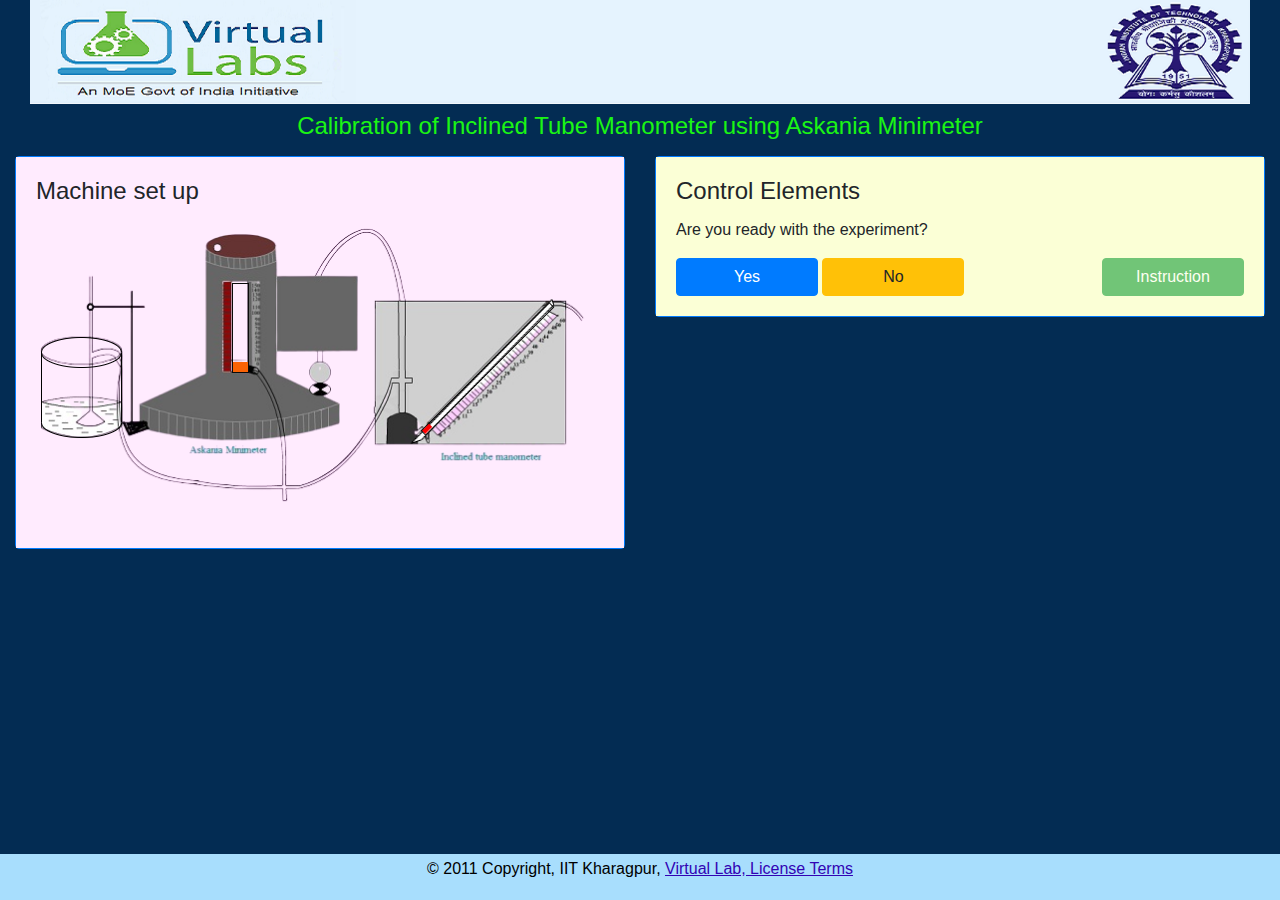
<file: exp1/exp1.html>
<!--   
   Lab:exp_1_Calibration of Inclined Tube Manometer using Askania Minimeter
	 File name: exp1.html
   Author:Prakriti Dhang

-->

<!DOCTYPE html>
<html lang="en">
<head>
  <title>Mining Experiment 1</title>
  <meta charset="utf-8">
  <meta name="viewport" content="width=device-width, initial-scale=1">
  <!--link rel="stylesheet" href="https://maxcdn.bootstrapcdn.com/bootstrap/4.5.0/css/bootstrap.min.css">
  <script src="https://ajax.googleapis.com/ajax/libs/jquery/3.5.1/jquery.min.js"></script>
  <script src="https://cdnjs.cloudflare.com/ajax/libs/popper.js/1.14.7/umd/popper.min.js"></script>
  <script src="https://maxcdn.bootstrapcdn.com/bootstrap/4.5.0/js/bootstrap.min.js"></script-->

  <link rel="stylesheet" href="../css/bootstrap.min.css">
  <link rel="stylesheet"  href="../exp1/css/main.css">
  
  <script src="../js/jquery.slim.min.js"></script>
  <script src="../js/bootstrap.bundle.min.js"></script>
  <script src="../js/popper.min.js"></script>
  <script src="../js/modernizr-1.5.min.js"></script>
  <!--script src="../js/jquery-1.7.1.min.js"></script-->
  <!--script src="../exp1/js/zoomscaleexp1.js"></script-->
  <!--script src="../js/Chart.js"></script-->
  <script src="../js/Plotly.js"></script> <!--https://cdn.plot.ly/plotly-latest.min.js-->
  <script src="../exp1/js/addinptotable.js"></script>
  <script src="../exp1/js/checkob.js"></script>
  <!--script src="../exp1/js/graphplot.js"></script-->
  <script src="../exp1/js/graphplotly.js"></script>
  <script src="../exp1/js/mainexp1.js"></script>
  
  <style>
    footer {
  text-align: center;
  padding: 3px;
  background-color: DarkSalmon;
  color: white;
 }
 /*.img-magnifier-container{
   position: relative;
 }
 .img-magnifier-glass {
   position: absolute;
   border: 1px solid #000;
   border-radius:70%;
   z-index: 8;
   cursor: none;
   
   /*Set the size of the magnifier glass:*/
   /*width: 70px;
   height:70px;
 }*/
 

</style>

</head>
<body class="d-flex flex-column min-vh-100" style="background-color: rgb(3, 44, 83);" onload="pgload();">
  <header id="header">
    <div class="container-fluid">
        <img src="../exp1/images/logo.jpg" class="col-xs-12 col-sm-12 col-md-12 col-lg-12 rounded img-fluid img-resposive" alt="logo" >
    </div>
  </header>
    
<div class="container-fluid">
    <div class=" d-flex justify-content-center p-2  text-white">
        <h4 style="color:#1bf514">Calibration of Inclined Tube Manometer using Askania Minimeter</h4>
      </div>
   
</div>

  <div class="content-wrapper">
<div class="container-fluid">
  <div class="row">
    <div class="col-xs-12 col-sm-12 col-md-6 col-lg-6">
    <div class="card border-primary rounded">
        <div class="card-body" style="background-color:rgb(255, 235, 254);">
          <h4 class="card-title">Machine set up</h4>
          <p class="card-text"></p>
          <div class="img-container">
          <img id ="askimg" src="../exp1/images/tube_nanometerc.png" class=" img-fluid" alt="tube_nanometer">
          <div id="prrel" data-toggle="modal" data-target="#prschng" class="img-fluid" style="cursor: pointer;" data-toggle="tooltip" data-placement="top"  title="Change Pressure"></div>
         <div id ="lbeaker"> <img src="../exp1/images/beaker.png"  class=" img-fluid" alt="beaker"></div>
         <div id="askaninam" > 
          <canvas id="myCanvasa" width="15" height="88" style="border:1px solid #0a0a0a;"></canvas></div>
          
          <div ><img src="../exp1/images/tubeminimeter.png" id="inclm"  class="img-fluid" alt="tubeminimetre" data-toggle="tooltip" data-placement="top"  title="Inclined Manometer"></div>
           <canvas id="myCanvas"  width="5" height="180" style="border:1px solid #0a0a0a;"></canvas>
            
           </div>
			    
        </div>
      </div>
      <div class="row">
        <div class="col-xs-12 col-sm-12 col-md-12 col-lg-12">
           <div id="graphd" class="card border-primary rounded" style="display:none;">
             <div class="card-body" style="background-color:rgb(224, 235, 255); "  >
               <div class="card-title" style="text-align: center; font-weight: bold; font-size: large;">Graph Plot</div>
               <button type="button" class="btn btn-primary  col-3 col-sm-4 col-xs-3 col-lg-3" onclick="showplot();">Show Graph</button>
               <button type="button" class="btn btn-warning  col-4 col-sm-4 col-xs-3 col-lg-3" onclick="showbestfitg();">Show Best Fit</button>
               <button type="button" class="btn btn-success  float-right col-3 col-sm-3 col-xs-3 col-lg-3" onclick="window.print()">Print</button>

               <!--canvas id="myChart" class="col-xs-12 col-sm-12 col-md-12 col-lg-12"></canvas-->
               <div id="myPlot"  class="responsive-plot" style="height:400px;"></div>
             </div>
           </div>
        </div>
      </div>
    </div>
    <div class="col-xs-12 col-sm-12 col-md-6 col-lg-6 ">
      <div class="card border-primary rounded">
        <div class="card-body" style="background-color:rgb(251, 255, 214);">
          <h4 class="card-title">Control Elements</h4>
          <p class="card-text" style="font-family:'Franklin Gothic Medium', 'Arial Narrow', Arial, sans-serif">Are you ready with the experiment?</p>
            <button type="button" id="yesbtn" class="btn btn-primary col-md-3 col-sm-3 col-xs-3 col-lg-3"  data-toggle="modal" data-target="#rotatephone"onclick="yesbtncl()" >Yes</button>
            <button type="button" id="nobtn" class="btn btn-warning col-md-3 col-sm-3 col-xs-3 col-lg-3" data-toggle="modal" data-target="#cancelexp" >No</button>
            <button type="button" id="btninst" class="btn btn-success float-right col-md-3 col-sm-3 col-xs-3 col-lg-3" data-toggle="collapse" data-target="#instdisp1" disabled>Instruction</button>
</div></div>
            <div id="instdisp1" class="collapse card border-primary rounded " > <!--style="display: none;"-->
              <div class="card-body" style="background-color:rgb(220, 253, 209);">
            <h4 class="card-title">Instruction</h4>
         <ol type="1">
          <li> Askania minimeter & the inclined tube manometer is placed on a firm and leveled surface. </li>
    <li>Add number of observation you want to take.</li>
          <li>Take the initial readings of these instruments. And add to the table.</li>

<li> Click on the black square to release pressure from the glass bottle. </li> 
<li>Click on the "Click to measure" button to take observations of the pressure from the Askania and the inclined tube.</li>
<li>Then click on the button "Add result to observation table" to add all the values to the table.</li>
<li>Repeat the process from step (4) untill you reach the given no. of observations. </li>
<li>Click on "Plot". This will plot the calibration graph as the Askania minimeter observations as function of the inclined tube manometer values without adjusting for the vertical units.

  
        
        
        
        
        
         </ol>
                </div>
                </div> 
            <div id="obsno" class="card border-primary rounded" style="display: none;" >
              <div class="card-body" style="background-color:rgb(255, 235, 254);">
                
          <p class="card-text" style="font-family:'Franklin Gothic Medium', 'Arial Narrow', Arial, sans-serif">How many observation do you want to take?</p>
          
          <div class="form-group">
            <label for="inpob" class="col-sm-6 col-xs-6 col-md-6 col-lg-6" style="font-family: 'Lucida Sans', 'Lucida Sans Regular', 'Lucida Grande', 'Lucida Sans Unicode', Geneva, Verdana, sans-serif;" >No.of observations</label>
            <input type="number" class="form-control col-3 col-sm-4 col-xs-3 col-lg-3" id="inpob"  data-toggle="tooltip" data-placement="right" title="Take any value between 4 and 20.">
          </div>
          <button type="button" id="obokbtn" class="btn btn-primary col-3 col-sm-4 col-xs-3 col-lg-3"  onclick="checkobn();" >OK</button>
          </div>
        </div>
          <div  id="measure" class=" card border-primary rounded" style="display: none;">
            <div class="card-body" style="background-color:rgb(224, 235, 255);">
              <h4 class="card-title">Measuring Data Inputs <button type="button" id="msbtn" class="btn btn-primary
                  col-xs-4 col-sm-4 col-md-4 col-lg-4" onclick="clckmes();" disabled>Click to measure</button></h4>
              
              <div class="form-group row">
                
                <label for="obno" class="col-xs-6 col-sm-6 col-md-6 col-lg-6" style="font-family: 'Lucida Sans', 'Lucida Sans Regular', 'Lucida Grande', 'Lucida Sans Unicode', Geneva, Verdana, sans-serif;">Observation Number</label>
                <input type="number" class="form-control col-xs-4 col-sm-4 col-md-4 col-lg-4" id="obsvno"  max="20"  min="1" placeholder="Observation No:" >
                <label for="askread" class="col-xs-6 col-sm-6 col-md-6 col-lg-6 " style=" font-family: 'Lucida Sans', 'Lucida Sans Regular', 'Lucida Grande', 'Lucida Sans Unicode', Geneva, Verdana, sans-serif;">Askania Reading</label>
                <input type="number" class="form-control col-xs-4 col-sm-4 col-md-4 col-lg-4" id="askaread" placeholder="Askania Reading">
                <label for="inclread" class="col-xs-6 col-sm-6 col-md-6 col-lg-6" style=" font-family: 'Lucida Sans', 'Lucida Sans Regular', 'Lucida Grande', 'Lucida Sans Unicode', Geneva, Verdana, sans-serif;">Inclined Reading</label>
                <input type="number" class="form-control col-xs-4 col-sm-4 col-md-4 col-lg-4" id="incldread" placeholder="Inclined Reading">
              </div>
              <button type="button" id="obbtn" class="btn btn-primary  col-xs-6 col-sm-6 col-md-6 col-lg-6" onclick="addresult();">Add Result to Observation Table</button>
              </div>
              </div>
              <div id="obvtable1" class="card border-primary rounded" style="display: none;">
                <div class="card-body" style="background-color:rgb(241, 248, 198);">
              <h4 class="card-title">Observation Table</h4>
              
              <div class="table-responsive-sm table-responsive-md table-responsive-lg table-responsive-xl">
              <table class="table table-bordered table-hover" id="obtable">
                <thead>
                  <tr class="table-primary">
                    <th>Sl No.</th>
                    <th>Askania</th>
                    <th>Inclined</th>
                  </tr>
                </thead>
                <tbody>
                 
                </tbody>
              </table>
              

              </div>
            </div>
          </div>
        
      <!--/div>


    </div-->
    </div>
</div>
</div>
</div> <!--container-wrapper ends-->

<!-- modal for better view-->
<div class="modal fade" id="rotatephone" tabindex="-1" role="dialog" aria-labelledby="exampleModalLabel" aria-hidden="true">
  <div class="modal-dialog" role="document">
    <div class="modal-content" style="background-color: rgb(250, 255, 224);">
      <div class="modal-header">
        <h5 class="modal-title" id="exampleModalLabel">For better view in mobile phone</h5>
        <button type="button" class="close" data-dismiss="modal" aria-label="Close">
          <span aria-hidden="true">&times;</span>
        </button>
      </div>
      <div class="modal-body">
        Select auto-rotate OR
        Select Desktop site 
      </div>
      <div class="modal-footer">
        <button type="button" class="btn btn-primary col-xs-3 col-sm-3 col-md-3 col-lg-3" data-dismiss="modal" onclick="showpanel();" >OK</button>
      </div>
    </div>
  </div>
</div>
<!---->

<!-- check no of obs-->
<div class="modal fade" id="checkobsn" tabindex="-1" role="dialog" aria-labelledby="exampleModalLabel" aria-hidden="true">
  <div class="modal-dialog" role="document">
    <div class="modal-content" style="background-color: rgb(250, 255, 224);">
      <div class="modal-header">
        <h5 class="modal-title" id="exampleModalLabel">Alert</h5>
        <button type="button" class="close" data-dismiss="modal" aria-label="Close">
          <span aria-hidden="true">&times;</span>
        </button>
      </div>
      <div class="modal-body">
        <div id="alertmsg"></div>
      </div>
      <div class="modal-footer">
        <button type="button" class="btn btn-primary col-xs-3 col-sm-3 col-md-3 col-lg-3" data-dismiss="modal" onclick="alertmsg();" >OK</button>
      </div>
    </div>
  </div>
</div>
<!---->

<!-- check table obs no -->
<div class="modal fade" id="obtblnum" tabindex="-1" role="dialog" aria-labelledby="exampleModalLabel" aria-hidden="true">
  <div class="modal-dialog" role="document">
    <div class="modal-content" style="background-color: rgb(250, 255, 224);">
      <div class="modal-header">
        <h5 class="modal-title" id="exampleModalLabel">Alert</h5>
        <button type="button" class="close" data-dismiss="modal" aria-label="Close">
          <span aria-hidden="true">&times;</span>
        </button>
      </div>
      <div class="modal-body">
        <div id="alertmsgob"></div>
      </div>
      <div class="modal-footer">
        <button type="button" class="btn btn-primary col-xs-3 col-sm-3 col-md-3 col-lg-3" data-dismiss="modal" onclick="alertmsgob();" >OK</button>
      </div>
    </div>
  </div>
</div>
<!---->


<!-- modal for change pressure-->

<div class="modal fade" id="prschng" tabindex="-1" role="dialog" aria-labelledby="exampleModalLabel" aria-hidden="true">
  <div class="modal-dialog" role="document">
    <div class="modal-content" style="background-color: rgb(250, 255, 224);">
      <div class="modal-header">
        <h5 class="modal-title" id="exampleModalLabel">Pressure Changed</h5>
        <button type="button" class="close" data-dismiss="modal" aria-label="Close">
          <span aria-hidden="true">&times;</span>
        </button>
      </div>
      <div class="modal-body">
        Pressure has been changed. Now click "click to measure".
      </div>
      <div class="modal-footer">
        <button type="button" class="btn btn-primary col-xs-3 col-sm-3 col-md-3 col-lg-3" data-dismiss="modal" onclick="preschngbtn();" >OK</button>
      </div>
    </div>
  </div>
</div>



<!---->


<!-- Cancel Experiment btn-->
<div class="modal fade" id="cancelexp" tabindex="-1" role="dialog" aria-labelledby="exampleModalLabel" aria-hidden="true" >
  <div class="modal-dialog" role="document" >
    <div class="modal-content" style="background-color: rgb(250, 255, 224);">
      <div class="modal-header">
        <h5 class="modal-title" id="exampleModalLabel">Are you sure you want to exit?</h5>
        <button type="button" class="close" data-dismiss="modal" aria-label="Close">
          <span aria-hidden="true">&times;</span>
        </button>
      </div>
      <div class="modal-body">
        Click "Yes" if you want to exit from the experiment. Click "No" if you want to proceed with the experiment.
      </div>
      <div class="modal-footer">
         <button type="button" class="btn btn-warning col-xs-3 col-sm-3 col-md-3 col-lg-3" data-dismiss="modal" onclick="exitexp();">Yes</button>
        <button type="button" class="btn btn-primary col-xs-3 col-sm-3 col-md-3 col-lg-3" data-dismiss="modal" onclick="noexitexp();">No</button>
      </div>
    </div>
  </div>
</div>


<!---->

<!-- footer-->

<footer class="mt-auto" style="background-color: rgb(168, 222, 253);">
  <p class="justify-content-center" style="color:black;">© 2011 Copyright, IIT Kharagpur,
    <a href="/" style="color: rgb(50, 3, 180); text-decoration: underline;"> Virtual Lab, License Terms </a></p>
</footer>

<!-- footer-->




<script>
  
$(document).ready(function(){
  $('[data-toggle="tooltip"]').tooltip();   
});

/* inclined tube initial reading */
var c = document.getElementById("myCanvas");
    var ctx = c.getContext("2d");
    ctx.strokeStyle = 'red';
    ctx.lineWidth = 5;
    ctx.beginPath();
    ctx.moveTo(2, 170);
    ctx.lineTo(2, 180);
    ctx.stroke();


/* Askania initial reading */
    var ca = document.getElementById("myCanvasa");
    var ctxa = ca.getContext("2d");
    ctxa.strokeStyle = '#fa6305';
    ctxa.lineWidth = 50;
    ctxa.beginPath();
    ctxa.moveTo(0, 78);   
    ctxa.lineTo(0, 180);
    ctxa.stroke();
  /* Initiate Magnify Function
  with the id of the image, and the strength of the magnifier glass:*/
  /*magnify("askimg", 3);*/
 


</script>



</body>
</html>
</file>
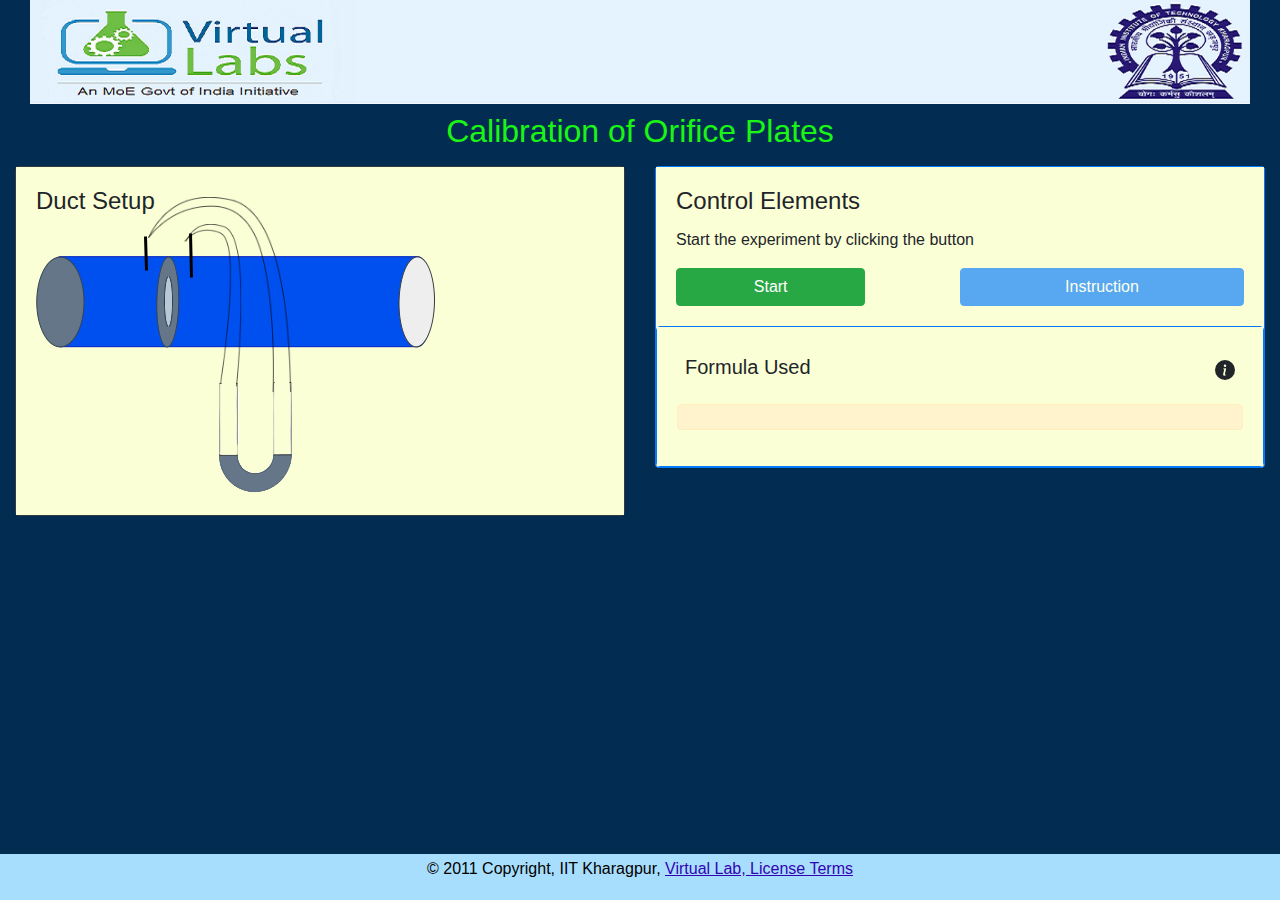
<file: exp4-nwold/exp4.html>
<!--   
   Lab:exp_4_Calibration of orifice plates
	 File name: exp4.html
   Author:Prakriti Dhang

-->

<!DOCTYPE html>
<html lang="en">
<head>
  <title>Mining Experiment 4</title>
  <meta charset="utf-8">
  <meta name="viewport" content="width=device-width, initial-scale=1">
  
  <!--link rel="stylesheet" href="https://maxcdn.bootstrapcdn.com/bootstrap/4.5.0/css/bootstrap.min.css">
  <script src="https://ajax.googleapis.com/ajax/libs/jquery/3.5.1/jquery.min.js"></script>
  <script src="https://cdnjs.cloudflare.com/ajax/libs/popper.js/1.14.7/umd/popper.min.js"></script>
  <script src="https://maxcdn.bootstrapcdn.com/bootstrap/4.5.0/js/bootstrap.min.js"></script-->
    
  <link rel="stylesheet" href="../css/bootstrap.min.css">
  <link rel="stylesheet"  href="../exp4/css/main.css">
  
  <script src="../js/jquery.slim.min.js"></script>
  <script src="../js/bootstrap.bundle.min.js"></script>
  <script src="../js/popper.min.js"></script>
  <script src="../js/modernizr-1.5.min.js"></script>
  <script src="../js/Chart.js"></script>
  <script src="../js/Plotly.js"></script>
  <script src='https://cdn.plot.ly/plotly-2.16.1.min.js'></script>
  <script src="../exp4/js/addinptotable.js"></script>
  <script src="../exp4/js/graphplot_exp4.js"></script>
  <script src="../exp4/js/graphplotly_exp4.js"></script>
  <script src="../exp4/js/exp4main.js"></script>
 
  <script src="../js/jquery-1.7.1.min.js"></script>
  <!--script src="../exp4/js/zoomscale.js"></script-->
  <!--script src = "https://code.highcharts.com/highcharts.js"></script> 
  <script src="https://code.highcharts.com/modules/exporting.js"></script>
<script src="https://code.highcharts.com/modules/export-data.js"></script>
<script src="https://code.highcharts.com/modules/accessibility.js"></script-->
  <link rel="stylesheet" href="../css/katex.min.css" >

  <!-- The loading of KaTeX is deferred to speed up page rendering -->
  <script src="../js/katex.min.js" ></script>

  <!-- To automatically render math in text elements, include the auto-render extension: -->
  <script defer src="../js/auto-render.min.js" onload="renderMathInElement(document.body);"></script>
  <!--style>
    #scale{
  position:absolute;
   left: 180px;
   bottom: -127px;
   height: 100px;
   
 }
 .img-magnifier-container{
   position: relative;
 }
 .img-magnifier-glass {
   position: absolute;
   border: 2px solid #000;
   border-radius:50%;
   z-index: 8;
   cursor: none;
   
   /*Set the size of the magnifier glass:*/
   width: 50px;
   height:50px;
 }
  </style-->

  <style>
    footer {
  text-align: center;
  padding: 3px;
  background-color: DarkSalmon;
  color: white;
}
  </style>
</head>
<body class="d-flex flex-column min-vh-100" style="background-color: rgb(3, 44, 83);">
  <header id="header">
    <div class="container-fluid">
        <img src="../exp4/images/logo.jpg" class="col-xs-12 col-sm-12 col-md-12 col-lg-12 rounded img-fluid img-resposive" alt="logo" >
    </div>
  </header>
    
<div class="container-fluid">
    <div class=" d-flex justify-content-center p-2 ">
        <h2 style="color:#1bf514">Calibration of Orifice Plates</h2>
      </div>
   
</div>

<div class="content-wrapper">
  
<div class=" container-fluid">
  <div class="row">
    <div class="col-xs-12 col-sm-12 col-md-6 col-lg-6 ">
      
    <div class="card border-dark" style="height: 350px;">
        <div class="card-body" style="background-color:rgb(251, 255, 214);">
          <h4 class="card-title">Duct Setup </h4>
          <p class="card-text"></p>
         <div class="img-container">
          <img src="../exp4/images/anemometerr-copyb.png" id="anemometerr" class="img-fluid"  alt="Anemometer" style="display: none;" data-toggle="tooltip" data-placement="top"  title="Anemometer">
          <img src="../exp4/images/user.png" id="user" class="img-fluid" alt="user" style="display: none;" data-toggle="tooltip" data-placement="top"  title="User">
          <img src="../exp4/images/orificeplate.png" id="orficp" class="img-fluid"  alt="Orific Plate" data-toggle="tooltip" data-placement="bottom"  title="Duct Setup with Oriface Plate" >
          <img src="../exp4/images/Utnanometer.png" id="utnanometer" class=" img-fluid"  alt="U-tube Nanometer" data-toggle="tooltip" data-placement="right"  title="U-Tube Nanometer" >
          <img src="../exp4/images/tube1.png" id="utnanometer1" class="img-fluid"  alt="U-tube Nanometer1" data-toggle="tooltip" data-placement="right"  title="U-Tube Nanometer" style="display:none" >
          <img src="../exp4/images/tube2.png" id="utnanometer2" class="img-fluid"  alt="U-tube Nanometer2" data-toggle="tooltip" data-placement="right"  title="U-Tube Nanometer" style="display: none;"> <!-- tube drawn in draw.io and downloaded as 60% transparent -->
          <img src="../exp4/images/tube3.png" id="utnanometer3" class="img-fluid"  alt="U-tube Nanometer3" data-toggle="tooltip" data-placement="right"  title="U-Tube Nanometer" style="display: none;"> <!-- tube drawn in draw.io and downloaded as 60% transparent -->
          <img src="../exp4/images/tube4.png" id="utnanometer4" class="img-fluid"  alt="U-tube Nanometer4" data-toggle="tooltip" data-placement="right"  title="U-Tube Nanometer" style="display: none;"> <!-- tube drawn in draw.io and downloaded as 60% transparent -->
          <img src="../exp4/images/tube5.png" id="utnanometer5" class="img-fluid"  alt="U-tube Nanometer5" data-toggle="tooltip" data-placement="right"  title="U-Tube Nanometer" style="display: none;"> <!-- tube drawn in draw.io and downloaded as 60% transparent -->
          <img src="../exp4/images/tubelines1.png" id="tubelinesn" class="img-fluid"  alt="tubelines" >
          <img src="../exp4/images/tubelines2.png" id="tubelinesn2" class="img-fluid"  alt="tubelines" >
          <img src="../exp4/images/plate1_0.5.png" id="plate1" class="img-fluid" onclick="moveplate1();" alt="plate1" style="cursor:pointer;display: none;" data-toggle="tooltip" data-placement="top"  title="Flow Control Device 1, diameter =0.5">
          <img src="../exp4/images/plate2_0.52.png" id="plate2" class="img-fluid" onclick="moveplate2();" alt="plate2" style="cursor:pointer; display: none;" data-toggle="tooltip" data-placement="top"  title="Flow Control Device 2, diameter =0.52">
          <img src="../exp4/images/plate3_0.55.png" id="plate3" class="img-fluid" onclick="moveplate3();" alt="plate3" style="cursor:pointer;display: none;" data-toggle="tooltip" data-placement="top"  title="Flow Control Device 3, diameter =0.55">
          <img src="../exp4/images/plate4_0.58.png" id="plate4" class="img-fluid" onclick="moveplate4();" alt="plate4" style="cursor:pointer;display: none;" data-toggle="tooltip" data-placement="top"  title="Flow Control Device 4, diameter =0.58">
          <img src="../exp4/images/plate5_0.6.png" id="plate5" class="img-fluid" onclick="moveplate5();" alt="plate5" style="cursor:pointer;display: none;" data-toggle="tooltip" data-placement="top"  title="Flow Control Device 5, diameter =0.6">
        </div>
        </div>
      </div>
    
      <div class="row">
        <div class="col-xs-12 col-sm-12 col-md-12 col-lg-12 ">
           <div id="anotherread" class="card border-primary rounded" style="display: none;">
             <div class="card-body" style="background-color:rgb(255, 231, 209);">
               <div class="card-title" style="text-align: left; font-weight: bold; font-size: large;">Take another Throttle Device for mesurement</div>
               <button type="button" id="yesbtn" class="btn btn-primary col-3 col-sm-3 col-xs-3 col-lg-3" onclick="yesread(); ">OK</button> <!-- onclick="yesread();-->
               <button type="button" id="nobtn" class="btn btn-success float-right col-3 col-sm-3 col-xs-3 col-lg-3" data-toggle="modal" data-target="#plotModal"   style="display: none;">Plot</button> <!--onclick="plotgrp();"-->
             </div>
           </div>
        </div>
      </div>
      <!--div class="row">
        <div class="col-xs-6 col-md-12 col-sm-6 col-lg-12"-->
           <div id="graphd" class="card " style="display: none; ">
             <div class="card-body" style="background-color:rgb(224, 235, 255); " >
               <div class="card-title col-md-12" style="text-align: center; font-weight: bold; font-size: large;">Graph Plot</div>
               <button type="button" class="btn btn-primary  col-4 col-sm-4 col-xs-3 col-lg-3" onclick="showplot();">Show Graph</button>
               <button type="button" class="btn btn-warning  col-4 col-sm-4 col-xs-3 col-lg-3" onclick="showbestfit();">Show Best Fit</button>
               <button type="button" class="btn btn-success  float-right col-3 col-sm-3 col-xs-3 col-lg-3" onclick="window.print()">Print</button>
               <div id="myPlot4"     style="height:400px;  display: none;"></div>
               <canvas id="myChartexp4" class="col-xs-12 col-sm-12 col-md-12 col-lg-12 responsive-plot" style="height:400px; width:350px; display: none;"></canvas>
               
             </div>
           </div>
        <!--/div>
      </div-->
      
    </div>
    <div class="col-xs-12 col-sm-12 col-md-6 col-lg-6">
      <div id="controlpanelv" class="card border-primary rounded">
        <div class="card-body" style="background-color:rgb(251, 255, 214);">
          <h4 class="card-title">Control Elements</h4>
          <p class="card-text" style="font-family:'Franklin Gothic Medium', 'Arial Narrow', Arial, sans-serif">Start the experiment by clicking the button</p>
            <button type="button" id="strtbtn" class="btn btn-success col-md-4 col-sm-6 col-xs-3 col-lg-4" data-toggle="modal" data-target="#rotatephone"  >Start</button><!--onclick= " startexp();"-->
            <button  id="instbtn" class="btn btn-primary float-right col-md-4 col-sm-6 col-xs-6 col-lg-6" data-toggle="collapse" data-target="#instdisp" disabled >Instruction</button> <!-- onmouseover="instbtnd()" onmouseout="instbtnnd()" onclick="instbd();"-->
            </div>
            <div id="instdisp" class="collapse card border-primary rounded " > <!--style="display: none;"-->
              <div class="card-body" style="background-color:rgb(255, 235, 254);">
            <h4 class="card-title">Instruction</h4>
         <ol type="1">
          <li>Hover on the flow control device to check the diameter.</li>
          <li>Click on the flow control device for regulating the air flow in the duct and measure the static pressure and velocity pressure.</li>
         
          <li>Click on the button "Anemometer Traversing" for traversing the anemometer and measure the velocity.</li> 
        <li>Click on the button "Velocity Reading" thrice to take three velocity readings.</li>
        <li> Click on the measure button to measure the mean velocity, pressure difference, coefficient of discharge.</li>
        <li>Then click on the button "Add result to observation table" to add all the values to the table.</li>
        <li>Click on the "OK" button for regulating the air and take 4 more measurements.</li>
        <li>Click on the button "Plot" to plot the graph for the coefficient of discharge.</li>
        
         </ol>
                </div>
                </div> 
                
              <div id="formulashow" class="card border-primary rounded" style="display: block;">
               <div  class="card-body" style="background-color:rgb(251, 255, 214);">
                 <h4 class="card-title">
                  <div class="d-flex bd-highlight">
                    <div class="p-2 flex-grow-1 bd-highlight" style="font-size: 20px ;">Formula Used</div>
                    <div id="info" class="p-2 bd-highlight" style="display: block;"><svg id="hidebtn" onclick= "showformula();"  width="20" height="20" role="img" aria-label="Info:"><use xlink:href="#info-fill"/></svg></div>
                    <div id="exitinfo" class="p-2 bd-highlight" style="display: none;"><button type="button" onclick= "hideformula();" class="close " data-bs-dismiss="alert" aria-label="Close" width="24" height="24">&times;</button></div>
                   
                    <!-- class="d-flex-shrink-0 me-2 col-3 float-right-->
                  </div>
                   
                 </h4>
                   
                  <div class="alert alert-warning d-flex align-items-center" role="alert">
                    
                    <div id="formulacard" class="card-body" style="display: none;"> <p class="card-text"> Air Quantity (Q)</p>
                      <p style="font-size: 14px;"> Q = \(α A2\sqrt{\frac{2(ΔP)}{ρ-(1-m^2)}}\) .......... eq (1)</p> 
                      <p class="card-text"> Coefficent of Discharge(α)</p>
                      <p style="font-size: 14px;">α = \(\frac{Q}{A2\sqrt{\frac{2(ΔP)}{ρ-(1-m^2)}}}\) .......... eq (2)</p>
                      <p class="card-text"> Pressure Difference (ΔP)</p>
                      <p style="font-size: 14px;"> P1= ρgh1 , P2=ρgh2 </p>
                      <p style="font-size: 14px;">ΔP= P1-P2 = ρg(h1-h2)
                      </p>       
                      <p style="font-size: 14px;">\({A2\sqrt{\frac{2(ΔP)}{ρ-(1-m^2)}}}\)  .......... eq (3)</p>               
                      <p style="font-size: 14px;"> where, </p>
                        
    <p style="font-size: 14px;">α = coefficient of discharge</p>
    <p style="font-size: 14px;">A2 = Area of cross-section of the opening of the orifice plate</p>
    <p style="font-size: 14px;">ΔP = Static pressure difference of the two sides of orifice plate i.e. (P1−P2). In this case, P1 is the static pressure before the plate and P2 is the static pressure after the plate.</p>
    <p style="font-size: 14px;">ρ = Density of medium; in this case the medium is air so its value is 1.</p>
    <p style="font-size: 14px;">m = Cross-section area ratio of plate of orifice opening with the duct opening = A2/A1 where as A1 is the cross-section area of the opening of the duct. In this experiment the design is in such a way that the value of m is 0.5.
                      </p>
                    </div>
                  </div>
               
                </div>

              </div>
              
              
              <svg xmlns="http://www.w3.org/2000/svg" style="display: none;">
              <symbol id="info-fill" fill="currentColor" viewBox="0 0 16 16">
                <path d="M8 16A8 8 0 1 0 8 0a8 8 0 0 0 0 16zm.93-9.412-1 4.705c-.07.34.029.533.304.533.194 0 .487-.07.686-.246l-.088.416c-.287.346-.92.598-1.465.598-.703 0-1.002-.422-.808-1.319l.738-3.468c.064-.293.006-.399-.287-.47l-.451-.081.082-.381 2.29-.287zM8 5.5a1 1 0 1 1 0-2 1 1 0 0 1 0 2z"/>
              </symbol>
            </svg>

            <div id="obsanem" class="collapse card border-primary rounded border border-5" style="display:none;">
              <div class="card-body" style="background-color:rgb(224, 235, 255);">
          <p class="card-text" style="font-family:'Franklin Gothic Medium', 'Arial Narrow', Arial, sans-serif">Click on the Flow Control Device and then Anemometer traversing button</p>
         
          <button type="button" id="anmbtn" class="btn btn-primary col-md-6 col-sm-12 col-xs-12 col-lg-6"  onclick="anmeasure();" >Anemometer Traversing</button>
          </div>
        </div>
          <div  id="measure" class="card border-primary rounded" style="display: none;">
            <div class="card-body" style="background-color:rgb(220, 253, 209);">
              <h4 class="card-title">Measuring Table </h4>
              <button type="button" id="velread" class="btn btn-primary col-md-6 col-sm-6  col-xs-6 col-lg-6" onclick="veloread();" data-toggle="popover" data-placement="right" data-trigger="focus" title="Click thrice to take 3 velocity readings">Velocity Reading</button>
              <div class="form-group row">
               
                <label for="vel1" class=" col-xs-5 col-md-5 col-sm-5 col-lg-5" style="font-family: 'Lucida Sans', 'Lucida Sans Regular', 'Lucida Grande', 'Lucida Sans Unicode', Geneva, Verdana, sans-serif;">1st Velocity Reading</label>
                <input type="number" class="form-control col-xs-3 col-md-3 col-sm-3 col-lg-3" id="velr1" readonly >
                <label for="vel1unit" class="col-xs-4 col-md-4 col-sm-4 col-lg-4" style="font-family: 'Lucida Sans', 'Lucida Sans Regular', 'Lucida Grande', 'Lucida Sans Unicode', Geneva, Verdana, sans-serif;">\(m/s\)</label>
                <label for="vel2" class=" col-xs-5 col-md-5 col-sm-5 col-lg-5" style="font-family: 'Lucida Sans', 'Lucida Sans Regular', 'Lucida Grande', 'Lucida Sans Unicode', Geneva, Verdana, sans-serif;">2nd Velocity Reading</label>
                <input type="number" class="form-control col-xs-3 col-md-3 col-sm-3 col-lg-3" id="velr2" readonly>
                <label for="vel2unit" class=" col-xs-4 col-md-4 col-sm-4 col-lg-4" style="font-family: 'Lucida Sans', 'Lucida Sans Regular', 'Lucida Grande', 'Lucida Sans Unicode', Geneva, Verdana, sans-serif;">\(m/s\)</label>
                <label for="vel3" class=" col-xs-5 col-md-5 col-sm-5 col-lg-5" style="font-family: 'Lucida Sans', 'Lucida Sans Regular', 'Lucida Grande', 'Lucida Sans Unicode', Geneva, Verdana, sans-serif;">3rd Velocity Reading</label>
                <input type="number" class="form-control col-xs-3 col-md-3 col-sm-3 col-lg-3" id="velr3" readonly>
                <label for="vel3unit" class=" col-xs-4 col-md-4 col-sm-4 col-lg-4" style="font-family: 'Lucida Sans', 'Lucida Sans Regular', 'Lucida Grande', 'Lucida Sans Unicode', Geneva, Verdana, sans-serif;">\(m/s\)</label>
              </div>
              <button type="button" id="measurebtn" class="btn btn-primary  col-md-6 col-sm-6 col-xs-6 col-lg-6"  onclick="caloutput();" >Click To Measure</button>
               </div>  </div>
               <div id="datam" class=" card border-primary rounded" style="display: none;">
            <div class="card-body" style="background-color:rgb(241, 248, 198);">
             <h4 class="card-title"></h4>
             <div class="form-group row">
              <label for="mvel" class=" col-xs-5 col-md-5 col-sm-5 col-lg-5" style="font-family: 'Lucida Sans', 'Lucida Sans Regular', 'Lucida Grande', 'Lucida Sans Unicode', Geneva, Verdana, sans-serif;">Mean Velocity</label>
              <input type="number" class="form-control col-xs-3 col-md-3 col-sm-3 col-lg-3" id="mvelr" readonly >
              <label for="mvelunit" class="col-xs-4 col-md-4 col-sm-4 col-lg-4" style="font-family: 'Lucida Sans', 'Lucida Sans Regular', 'Lucida Grande', 'Lucida Sans Unicode', Geneva, Verdana, sans-serif;">\(m/s\)</label>
              
              <label for="aq" class="col-xs-5 col-md-5 col-sm-5 col-lg-5" style="font-family: 'Lucida Sans', 'Lucida Sans Regular', 'Lucida Grande', 'Lucida Sans Unicode', Geneva, Verdana, sans-serif;">Area of Cross-Section (A2)</label>
              <input type="number" class="form-control col-xs-3 col-md-3 col-sm-3 col-lg-3" id="aqr" readonly>
              <label for="aqunit" class="col-xs-4 col-md-4 col-sm-4 col-lg-4" style="font-family: 'Lucida Sans', 'Lucida Sans Regular', 'Lucida Grande', 'Lucida Sans Unicode', Geneva, Verdana, sans-serif;">\(m^2\)</label>
              
              <label for="dm" class="col-xs-5 col-md-5 col-sm-5 col-lg-5" style="font-family: 'Lucida Sans', 'Lucida Sans Regular', 'Lucida Grande', 'Lucida Sans Unicode', Geneva, Verdana, sans-serif;">Density of Medium (ρ)</label>
              <input type="number" class="form-control col-xs-3 col-md-3 col-sm-3 col-lg-3" id="dm" readonly>
              <label for="dmunit" class="col-xs-4 col-md-4 col-sm-4 col-lg-4" style="font-family: 'Lucida Sans', 'Lucida Sans Regular', 'Lucida Grande', 'Lucida Sans Unicode', Geneva, Verdana, sans-serif;">\(kg/m^3\)</label>
              
              <label for="arearation" class="col-xs-5 col-md-5 col-sm-5 col-lg-5" style="font-family: 'Lucida Sans', 'Lucida Sans Regular', 'Lucida Grande', 'Lucida Sans Unicode', Geneva, Verdana, sans-serif;">Cross-section of Area Ratio (m)</label>
                <input type="number" class="form-control col-xs-3 col-md-3 col-sm-3 col-lg-3" id="aration" readonly >
                <label for="arearationunit" class="col-xs-4 col-md-4 col-sm-4 col-lg-4" style="font-family: 'Lucida Sans', 'Lucida Sans Regular', 'Lucida Grande', 'Lucida Sans Unicode', Geneva, Verdana, sans-serif;">\(m^2\)</label>


                <label for="Pressurediff" class="col-xs-5 col-md-5 col-sm-5 col-lg-5" style="font-family: 'Lucida Sans', 'Lucida Sans Regular', 'Lucida Grande', 'Lucida Sans Unicode', Geneva, Verdana, sans-serif;">Pressure Difference (ΔP)</label>
                <input type="number" class="form-control col-xs-3 col-md-3 col-sm-3 col-lg-3" id="pdiff" readonly>
                <label for="pdunit" class="col-xs-4 col-md-4 col-sm-4 col-lg-4" style="font-family: 'Lucida Sans', 'Lucida Sans Regular', 'Lucida Grande', 'Lucida Sans Unicode', Geneva, Verdana, sans-serif;">\(KPa\)</label>

                <label for="airflow" class="col-xs-5 col-md-5 col-sm-5 col-lg-5" style="font-family: 'Lucida Sans', 'Lucida Sans Regular', 'Lucida Grande', 'Lucida Sans Unicode', Geneva, Verdana, sans-serif;">Quality of Air FLow (Q)</label>
                <input type="number" class="form-control col-xs-3 col-md-3 col-sm-3 col-lg-3" id="airflow" readonly>
                <label for="airflowlunit" class="col-xs-4 col-md-4 col-sm-4 col-lg-4" style="font-family: 'Lucida Sans', 'Lucida Sans Regular', 'Lucida Grande', 'Lucida Sans Unicode', Geneva, Verdana, sans-serif;">\(m^3/s\)</label>

                <label for="coeff" class=" col-xs-5 col-md-5 col-sm-5 col-lg-5" style="font-family: 'Lucida Sans', 'Lucida Sans Regular', 'Lucida Grande', 'Lucida Sans Unicode', Geneva, Verdana, sans-serif;">Coefficent Discharge (α)</label>
                <input type="number" class="form-control col-xs-3 col-md-3 col-sm-3 col-lg-3" id="coeff" readonly>
                <label for="coeffunit" class="col-xs-4 col-md-4 col-sm-4 col-lg-4" style="font-family: 'Lucida Sans', 'Lucida Sans Regular', 'Lucida Grande', 'Lucida Sans Unicode', Geneva, Verdana, sans-serif;"></label>
             </div>
             <button type="button" id="btnobv" class="btn btn-primary col-md-6 col-sm-12 col-xs-12 col-lg-6" disabled onclick="addresult();" >Add Result to Observation Table</button>
            </div>
         
          
        </div> 
        <div id="obvtable" class="card border-primary rounded" style="display: none;">
            <div class="card-body" style="background-color:rgb(255, 235, 254);">
          <h4 class="card-title">Observation Table</h4>
          <div class="table-responsive-sm table-responsive-md table-responsive-lg table-responsive-xl">
              <table class="table table-bordered table-hover " id="obtable">
                <thead>
                  <tr class="table-primary ">
                    <th>Obs No.</th>
                    <th>Avg Velocity</th>
                    <th>Pressure</th>
                    <th>\({A2\sqrt{\frac{2(ΔP)}{ρ-(1-m^2)}}}\)</th>
                    <th>Q</th>
                    <th>Coeff. of Discharge</th>
                  </tr>
                </thead>
                <tbody>
                 
                </tbody>
              </table>
              </div>
              </div>
              </div>
            <!--/div-->
          <!--/div --> 
        
      <!--/div--> <!--control panel card ends-->


    </div> <!--control panel div ends-->
    </div> <!-- control panel col ends-->
</div> <!-- main row ends-->
</div> <!-- main container ends-->
</div> <!-- content-wrapper ends-->

<!-- footer-->
<footer class="mt-auto" style="background-color: rgb(168, 222, 253);">
  <p class="justify-content-center" style="color:black;">© 2011 Copyright, IIT Kharagpur,
    <a href="/" style="color: rgb(50, 3, 180); text-decoration: underline;"> Virtual Lab, License Terms </a></p>
</footer>


<!--modal for plot graph-->
  
<div class="modal fade" id="plotModal" tabindex="-1" role="dialog" aria-labelledby="exampleModalLabel" aria-hidden="true">
  <div class="modal-dialog" role="document">
    <div class="modal-content">
      <div class="modal-header">
        <h5 class="modal-title" id="exampleModalLabel">Graph Plot</h5>
        <button type="button" class="close" data-dismiss="modal" aria-label="Close">
          <span aria-hidden="true">&times;</span>
        </button>
      </div>
      <div class="modal-body">
        Press OK, if you want to proceed for graph plot. Press cancel to exit from plotting
      </div>
      <div class="modal-footer">
         <button type="button" class="btn btn-primary col-xs-3 col-sm-3 col-md-3 col-lg-3" data-dismiss="modal" onclick="showplotgraph();">OK</button>
        <button type="button" class="btn btn-warning col-xs-4 col-sm-4 col-md-4 col-lg-4" data-dismiss="modal" onclick="cancelgrph();">Cancel</button>
      </div>
    </div>
  </div>
</div>
<!---->
<!-- model for no more flow control device-->

<div class="modal fade" id="noplatesModal" tabindex="-1" role="dialog" aria-labelledby="exampleModalLabel" aria-hidden="true">
  <div class="modal-dialog" role="document">
    <div class="modal-content">
      <div class="modal-header">
        <h5 class="modal-title" id="exampleModalLabel">Proceed or Plotting</h5>
        <button type="button" class="close" data-dismiss="modal" aria-label="Close" onclick="closemodal();">
          <span aria-hidden="true">&times;</span>
        </button>
      </div>
      <div class="modal-body">
        No more plates. Click Plot to view the canvas section.
      </div>
      <div class="modal-footer">
         <button type="button" class="btn btn-primary col-xs-4 col-sm-4 col-md-4 col-lg-4"  data-dismiss="modal" onclick="noplate();">OK</button>
      </div>
    </div>
  </div>
</div>
<!----->

<!--modal to rotate phone-->
  
<div class="modal fade" id="rotatephone" tabindex="-1" role="dialog" aria-labelledby="exampleModalLabel" aria-hidden="true">
  <div class="modal-dialog" role="document">
    <div class="modal-content">
      <div class="modal-header">
        <h5 class="modal-title" id="exampleModalLabel">For better view in mobile phone</h5>
        <button type="button" class="close" data-dismiss="modal" aria-label="Close">
          <span aria-hidden="true">&times;</span>
        </button>
      </div>
      <div class="modal-body">
        Select auto-rotate 
        <br>OR
        <br>
        Select Desktop site 
      </div>
      <div class="modal-footer">
        <button type="button" class="btn btn-primary col-xs-3 col-sm-3 col-md-3 col-lg-3" data-dismiss="modal" onclick= " startexp();" >OK</button>
      </div>
    </div>
  </div>
</div>
<!---->

<!--script>
  /* Initiate Magnify Function
  with the id of the image, and the strength of the magnifier glass:*/
  magnify("scale", 2);
  </script-->

</body>
</html>
</file>
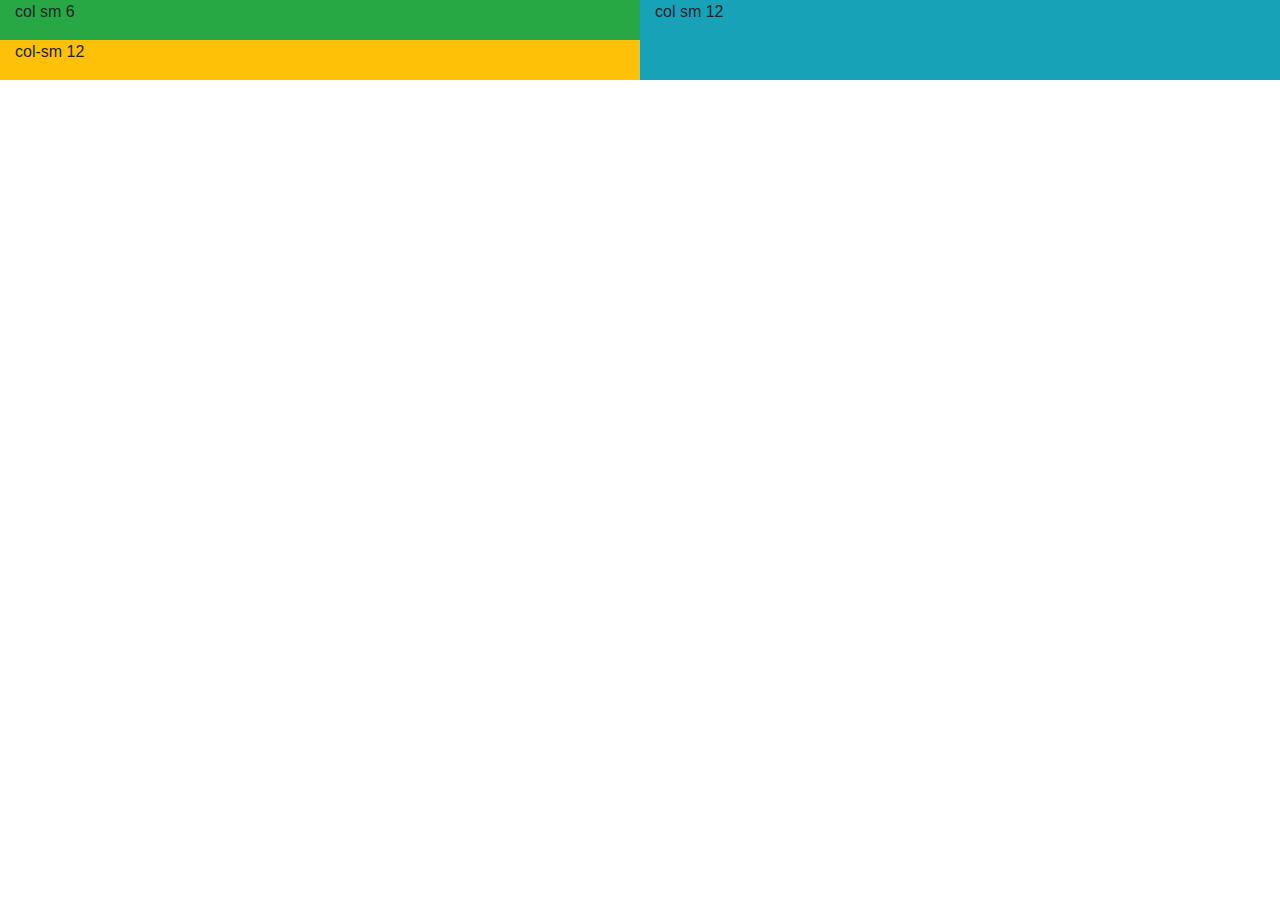
<file: exp4-nwold/testgrid.html>
<!DOCTYPE html>
<html lang="en">
<head>
  <title>Mining Experiment 4</title>
  <meta charset="utf-8">
  <meta name="viewport" content="width=device-width, initial-scale=1">
  
  <!--link rel="stylesheet" href="https://maxcdn.bootstrapcdn.com/bootstrap/4.5.0/css/bootstrap.min.css">
  <script src="https://ajax.googleapis.com/ajax/libs/jquery/3.5.1/jquery.min.js"></script>
  <script src="https://cdnjs.cloudflare.com/ajax/libs/popper.js/1.14.7/umd/popper.min.js"></script>
  <script src="https://maxcdn.bootstrapcdn.com/bootstrap/4.5.0/js/bootstrap.min.js"></script-->
    
  <link rel="stylesheet" href="../css/bootstrap.min.css">
  <link rel="stylesheet"  href="../exp4/css/main.css">
  
  <script src="../js/jquery.slim.min.js"></script>
  <script src="../js/bootstrap.bundle.min.js"></script>
  <script src="../js/popper.min.js"></script>
  <script src="../js/modernizr-1.5.min.js"></script>
  <script src="../js/Chart.js"></script>
  <script src="../exp4/js/addinptotable.js"></script>
  <script src="../exp4/js/graphplot_exp4.js"></script>
  <script src="../exp4/js/exp4main.js"></script>
 
  <script src="../js/jquery-1.7.1.min.js"></script>

  </head>
  <body>
    <div class="container-fluid">
        <div class="row">
            <div class="col-sm-6 bg-success">
                <p>col sm 6</p>
                <div class="row">
                  <div class="col-sm-12 bg-warning">
                    <p> col-sm 12</p>
                  </div>
                </div>
            </div>
            <div class="col-sm-6 bg-info">
              <p>col sm 12</p>
          </div>
        </div>
    </div>
  </body>
  </html>
</file>
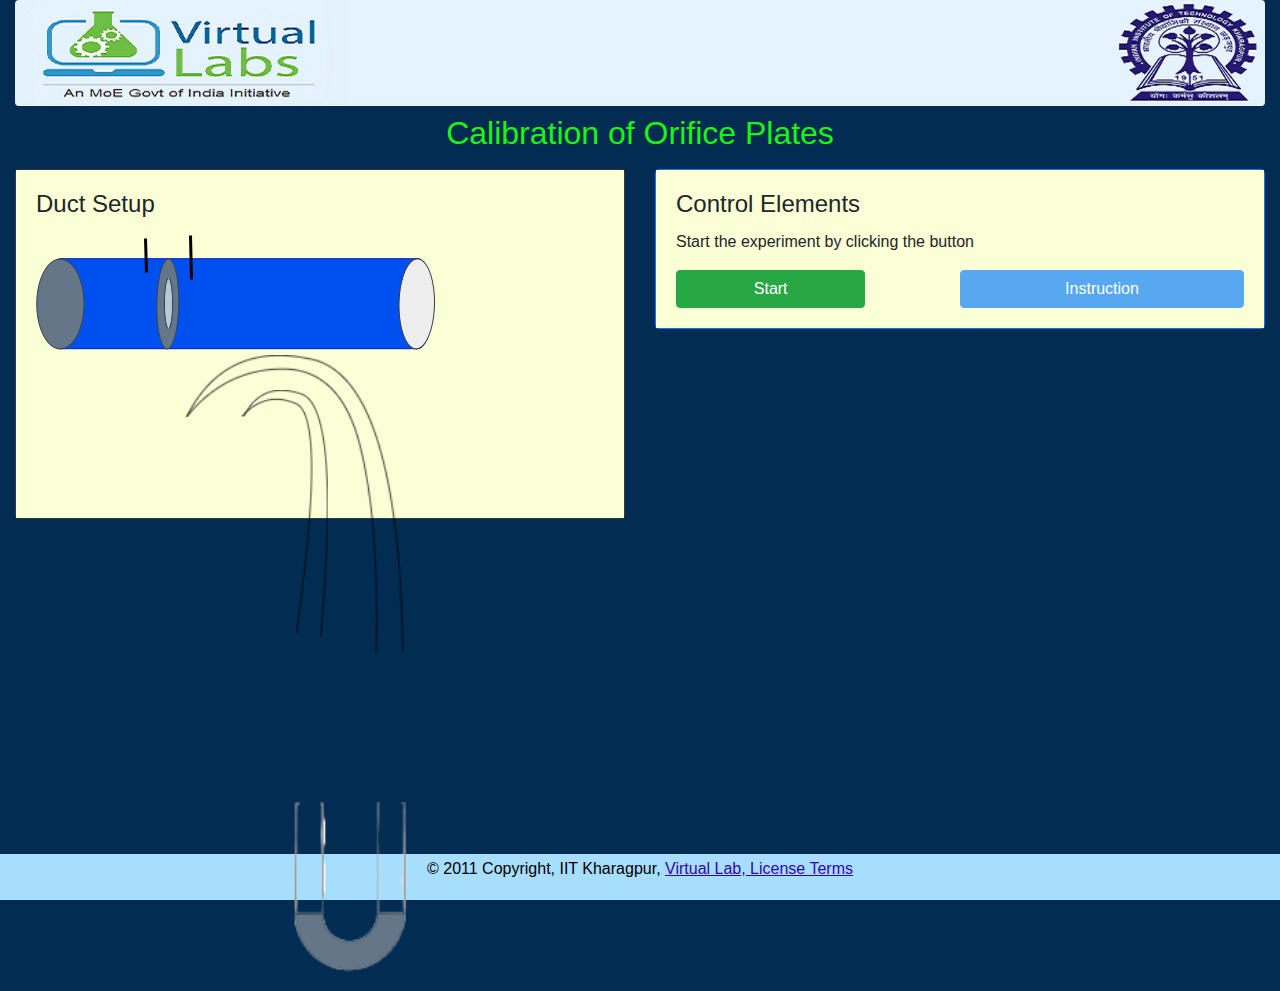
<file: exp4-old/exp4.html>
<!--   
   Lab:exp_4_Calibration of orifice plates
	 File name: exp4.html
   Author:Prakriti Dhang

-->

<!DOCTYPE html>
<html lang="en">
<head>
  <title>Mining Experiment 4</title>
  <meta charset="utf-8">
  <meta name="viewport" content="width=device-width, initial-scale=1">
  
  <!--link rel="stylesheet" href="https://maxcdn.bootstrapcdn.com/bootstrap/4.5.0/css/bootstrap.min.css">
  <script src="https://ajax.googleapis.com/ajax/libs/jquery/3.5.1/jquery.min.js"></script>
  <script src="https://cdnjs.cloudflare.com/ajax/libs/popper.js/1.14.7/umd/popper.min.js"></script>
  <script src="https://maxcdn.bootstrapcdn.com/bootstrap/4.5.0/js/bootstrap.min.js"></script-->
    
  <link rel="stylesheet" href="../css/bootstrap.min.css">
  <link rel="stylesheet"  href="../exp4/css/main.css">
  
  <script src="../js/jquery.slim.min.js"></script>
  <script src="../js/bootstrap.bundle.min.js"></script>
  <script src="../js/popper.min.js"></script>
  <script src="../js/modernizr-1.5.min.js"></script>
  <script src="../js/Chart.js"></script>
  <script src="../js/Plotly.js"></script>
  <script src="../exp4/js/addinptotable.js"></script>
  <script src="../exp4/js/graphplot_exp4.js"></script>
  <script src="../exp4/js/graphplotly_exp4.js"></script>
  <script src="../exp4/js/exp4main.js"></script>
 
  <script src="../js/jquery-1.7.1.min.js"></script>
  <!--script src="../exp4/js/zoomscale.js"></script-->
  <!--script src = "https://code.highcharts.com/highcharts.js"></script> 
  <script src="https://code.highcharts.com/modules/exporting.js"></script>
<script src="https://code.highcharts.com/modules/export-data.js"></script>
<script src="https://code.highcharts.com/modules/accessibility.js"></script-->
  <link rel="stylesheet" href="../css/katex.min.css" >

  <!-- The loading of KaTeX is deferred to speed up page rendering -->
  <script src="../js/katex.min.js" ></script>

  <!-- To automatically render math in text elements, include the auto-render extension: -->
  <script defer src="../js/auto-render.min.js" onload="renderMathInElement(document.body);"></script>
  <!--style>
    #scale{
  position:absolute;
   left: 180px;
   bottom: -127px;
   height: 100px;
   
 }
 .img-magnifier-container{
   position: relative;
 }
 .img-magnifier-glass {
   position: absolute;
   border: 2px solid #000;
   border-radius:50%;
   z-index: 8;
   cursor: none;
   
   /*Set the size of the magnifier glass:*/
   width: 50px;
   height:50px;
 }
  </style-->

  <style>
    footer {
  text-align: center;
  padding: 3px;
  background-color: DarkSalmon;
  color: white;
}
  </style>
</head>
<body class="d-flex flex-column min-vh-100" style="background-color: rgb(3, 44, 83);">
  <header id="header">
    <div class="container-fluid">
        <img src="../exp4/images/logo.jpg" class="rounded img-fluid img-resposive" alt="logo" >
    </div>
  </header>
    
<div class="container-fluid">
    <div class=" d-flex justify-content-center p-2 ">
        <h2 style="color:#1bf514">Calibration of Orifice Plates</h2>
      </div>
   
</div>

<div class="content-wrapper">
  
<div class=" container-fluid">
  <div class="row">
    <div class="col-xs-12 col-sm-12 col-md-6 col-lg-6 ">
      
    <div class="card border-dark" style="height: 350px;">
        <div class="card-body" style="background-color:rgb(251, 255, 214);">
          <h4 class="card-title">Duct Setup </h4>
          <p class="card-text"></p>
         
          <img src="../exp4/images/anemometerr-copyb.png" id="anemometerr" class="img-resposive"  alt="Anemometer" style="display: none;" data-toggle="tooltip" data-placement="top"  title="Anemometer">
          <img src="../exp4/images/user.png" id="user" class="img-resposive" alt="user" style="display: none;" data-toggle="tooltip" data-placement="top"  title="User">
          <img src="../exp4/images/orificeplate.png" id="orficp" class="img-resposive"  alt="Orific Plate" data-toggle="tooltip" data-placement="bottom"  title="Duct Setup with Oriface Plate" >
          <img src="../exp4/images/Utnanometer.png" id="utnanometer" class=" img-resposive"  alt="U-tube Nanometer" data-toggle="tooltip" data-placement="right"  title="U-Tube Nanometer" >
          <img src="../exp4/images/tube1.png" id="utnanometer1" class="  img-resposive"  alt="U-tube Nanometer1" data-toggle="tooltip" data-placement="right"  title="U-Tube Nanometer" style="display:none" >
          <img src="../exp4/images/tube2.png" id="utnanometer2" class=" img-resposive"  alt="U-tube Nanometer2" data-toggle="tooltip" data-placement="right"  title="U-Tube Nanometer" style="display: none;"> <!-- tube drawn in draw.io and downloaded as 60% transparent -->
          <img src="../exp4/images/tube3.png" id="utnanometer3" class="  img-resposive"  alt="U-tube Nanometer3" data-toggle="tooltip" data-placement="right"  title="U-Tube Nanometer" style="display: none;"> <!-- tube drawn in draw.io and downloaded as 60% transparent -->
          <img src="../exp4/images/tube4.png" id="utnanometer4" class="  img-resposive"  alt="U-tube Nanometer4" data-toggle="tooltip" data-placement="right"  title="U-Tube Nanometer" style="display: none;"> <!-- tube drawn in draw.io and downloaded as 60% transparent -->
          <img src="../exp4/images/tube5.png" id="utnanometer5" class="  img-resposive"  alt="U-tube Nanometer5" data-toggle="tooltip" data-placement="right"  title="U-Tube Nanometer" style="display: none;"> <!-- tube drawn in draw.io and downloaded as 60% transparent -->
          <img src="../exp4/images/tubelines1.png" id="tubelinesn" class="  img-resposive"  alt="tubelines" >
          <img src="../exp4/images/tubelines2.png" id="tubelinesn2" class="   img-resposive"  alt="tubelines" >
          <img src="../exp4/images/plate1_0.5.png" id="plate1" class="  img-resposive" onclick="moveplate1();" alt="plate1" style="cursor:pointer;display: none;" data-toggle="tooltip" data-placement="top"  title="Flow Control Device 1, diameter =0.5">
          <img src="../exp4/images/plate2_0.52.png" id="plate2" class="  img-resposive" onclick="moveplate2();" alt="plate2" style="cursor:pointer; display: none;" data-toggle="tooltip" data-placement="top"  title="Flow Control Device 2, diameter =0.52">
          <img src="../exp4/images/plate3_0.55.png" id="plate3" class="  img-resposive" onclick="moveplate3();" alt="plate3" style="cursor:pointer;display: none;" data-toggle="tooltip" data-placement="top"  title="Flow Control Device 3, diameter =0.55">
          <img src="../exp4/images/plate4_0.58.png" id="plate4" class="  img-resposive" onclick="moveplate4();" alt="plate4" style="cursor:pointer;display: none;" data-toggle="tooltip" data-placement="top"  title="Flow Control Device 4, diameter =0.58">
          <img src="../exp4/images/plate5_0.6.png" id="plate5" class=" img-resposive" onclick="moveplate5();" alt="plate5" style="cursor:pointer;display: none;" data-toggle="tooltip" data-placement="top"  title="Flow Control Device 5, diameter =0.6">
        
        </div>
      </div>
    
      <div class="row">
        <div class="col-xs-12 col-sm-12 col-md-12 col-lg-12 ">
           <div id="anotherread" class="card border-primary rounded" style="display: none;">
             <div class="card-body" style="background-color:rgb(255, 231, 209);">
               <div class="card-title" style="text-align: left; font-weight: bold; font-size: large;">Take another Throttle Device for mesurement</div>
               <button type="button" id="yesbtn" class="btn btn-primary col-3 col-sm-3 col-xs-3 col-lg-3" onclick="yesread(); ">OK</button> <!-- onclick="yesread();-->
               <button type="button" id="nobtn" class="btn btn-success float-right col-3 col-sm-3 col-xs-3 col-lg-3" data-toggle="modal" data-target="#plotModal"   style="display: none;">Plot</button> <!--onclick="plotgrp();"-->
             </div>
           </div>
        </div>
      </div>
      <div class="row">
        <div class="col-xs-12 col-md-12 col-sm-12 col-lg-12">
           <div id="graphd" class="card " style="display: none; ">
             <div class="card-body" style="background-color:rgb(224, 235, 255); " >
               <div class="card-title col-md-12" style="text-align: center; font-weight: bold; font-size: large;">Graph Plot</div>
               <button type="button" class="btn btn-primary  col-4 col-sm-4 col-xs-3 col-lg-3" onclick="showplot();">Show Graph</button>
               <button type="button" class="btn btn-warning  col-4 col-sm-4 col-xs-3 col-lg-3" onclick="showbestfit();">Show Best Fit</button>
               <button type="button" class="btn btn-success  float-right col-3 col-sm-3 col-xs-3 col-lg-3" onclick="window.print()">Print</button>

               <canvas id="myChartexp4" class="col-xs-12 col-sm-12 col-md-12 col-lg-12" style="height:400px; display: none;"></canvas>
               <div id="myPlot4"  style="height:400px; width:550px; display: none;"></div>
             </div>
           </div>
        </div>
      </div>
      
    </div>
    <div class="col-xs-12 col-sm-12 col-md-6 col-lg-6">
      <div id="controlpanelv" class="card border-primary rounded">
        <div class="card-body" style="background-color:rgb(251, 255, 214);">
          <h4 class="card-title">Control Elements</h4>
          <p class="card-text" style="font-family:'Franklin Gothic Medium', 'Arial Narrow', Arial, sans-serif">Start the experiment by clicking the button</p>
            <button type="button" id="strtbtn" class="btn btn-success col-md-4 col-sm-6 col-xs-3 col-lg-4" data-toggle="modal" data-target="#rotatephone"  >Start</button><!--onclick= " startexp();"-->
            <button  id="instbtn" class="btn btn-primary float-right col-md-4 col-sm-6 col-xs-6 col-lg-6" data-toggle="collapse" data-target="#instdisp" disabled >Instruction</button> <!-- onmouseover="instbtnd()" onmouseout="instbtnnd()" onclick="instbd();"-->
            
            <div id="instdisp" class="collapse card border-primary rounded " > <!--style="display: none;"-->
              <div class="card-body" style="background-color:rgb(255, 235, 254);">
            <h4 class="card-title">Instruction</h4>
         <ol type="1">
          <li>Hover on the flow control device to check the diameter.</li>
          <li>Click on the flow control device for regulating the air flow in the duct and measure the static pressure and velocity pressure.</li>
         
          <li>Click on the button "Anemometer Traversing" for traversing the anemometer and measure the velocity.</li> 
        <li>Click on the button "Velocity Reading" thrice to take three velocity readings.</li>
        <li> Click on the measure button to measure the mean velocity, pressure difference, coefficient of discharge.</li>
        <li>Then click on the button "Add result to observation table" to add all the values to the table.</li>
        <li>Click on the "OK" button for regulating the air and take 4 more measurements.</li>
        <li>Click on the button "Plot" to plot the graph for the coefficient of discharge.</li>
        
         </ol>
                </div>
                </div> 
                </div>
              <div id="formulashow" class="card border-primary rounded" style="display: none;">
               <div  class="card-body" style="background-color:rgb(251, 255, 214);">
                 <h4 class="card-title">
                  <div class="d-flex bd-highlight">
                    <div class="p-2 flex-grow-1 bd-highlight" style="font-size: 20px ;">Formula Used</div>
                    <div id="info" class="p-2 bd-highlight" style="display: block;"><svg id="hidebtn" onclick= "showformula();"  width="20" height="20" role="img" aria-label="Info:"><use xlink:href="#info-fill"/></svg></div>
                    <div id="exitinfo" class="p-2 bd-highlight" style="display: none;"><button type="button" onclick= "hideformula();" class="close " data-bs-dismiss="alert" aria-label="Close" width="24" height="24">&times;</button></div>
                   
                    <!-- class="d-flex-shrink-0 me-2 col-3 float-right-->
                  </div>
                   
                 </h4>
                   
                  <div class="alert alert-warning d-flex align-items-center" role="alert">
                    
                    <div id="formulacard" class="card-body" style="display: none;"> <p class="card-text"> Air Quantity (Q)</p>
                      <p style="font-size: 14px;"> Q = \(α A2\sqrt{\frac{2(ΔP)}{ρ-(1-m^2)}}\) .......... eq (1)</p> 
                      <p class="card-text"> Coefficent of Discharge(α)</p>
                      <p style="font-size: 14px;">α = \(\frac{Q}{A2\sqrt{\frac{2(ΔP)}{ρ-(1-m^2)}}}\) .......... eq (2)</p>
                      <p class="card-text"> Pressure Difference (ΔP)</p>
                      <p style="font-size: 14px;"> P1= ρgh1 , P2=ρgh2 </p>
                      <p style="font-size: 14px;">ΔP= P1-P2 = ρg(h1-h2)
                      </p>       
                      <p style="font-size: 14px;">\({A2\sqrt{\frac{2(ΔP)}{ρ-(1-m^2)}}}\)  .......... eq (3)</p>               
                      <p style="font-size: 14px;"> where, </p>
                        
    <p style="font-size: 14px;">α = coefficient of discharge</p>
    <p style="font-size: 14px;">A2 = Area of cross-section of the opening of the orifice plate</p>
    <p style="font-size: 14px;">ΔP = Static pressure difference of the two sides of orifice plate i.e. (P1−P2). In this case, P1 is the static pressure before the plate and P2 is the static pressure after the plate.</p>
    <p style="font-size: 14px;">ρ = Density of medium; in this case the medium is air so its value is 1.</p>
    <p style="font-size: 14px;">m = Cross-section area ratio of plate of orifice opening with the duct opening = A2/A1 where as A1 is the cross-section area of the opening of the duct. In this experiment the design is in such a way that the value of m is 0.5.
                      </p>
                    </div>
                  </div>
               
                </div>

              </div>
              
              
              <svg xmlns="http://www.w3.org/2000/svg" style="display: none;">
              <symbol id="info-fill" fill="currentColor" viewBox="0 0 16 16">
                <path d="M8 16A8 8 0 1 0 8 0a8 8 0 0 0 0 16zm.93-9.412-1 4.705c-.07.34.029.533.304.533.194 0 .487-.07.686-.246l-.088.416c-.287.346-.92.598-1.465.598-.703 0-1.002-.422-.808-1.319l.738-3.468c.064-.293.006-.399-.287-.47l-.451-.081.082-.381 2.29-.287zM8 5.5a1 1 0 1 1 0-2 1 1 0 0 1 0 2z"/>
              </symbol>
            </svg>

            <div id="obsanem" class="collapse card border-primary rounded border border-5" style="display:none;">
              <div class="card-body" style="background-color:rgb(224, 235, 255);">
          <p class="card-text" style="font-family:'Franklin Gothic Medium', 'Arial Narrow', Arial, sans-serif">Click on the Flow Control Device and then Anemometer traversing button</p>
         
          <button type="button" id="anmbtn" class="btn btn-primary col-md-6 col-sm-12 col-xs-12 col-lg-6"  onclick="anmeasure();" >Anemometer Traversing</button>
          </div>
        </div>
          <div  id="measure" class="card border-primary rounded" style="display: none;">
            <div class="card-body" style="background-color:rgb(220, 253, 209);">
              <h4 class="card-title">Measuring Table </h4>
              <button type="button" id="velread" class="btn btn-primary col-md-6 col-sm-6  col-xs-6 col-lg-6" onclick="veloread();" data-toggle="popover" data-placement="right" data-trigger="focus" title="Click thrice to take 3 velocity readings">Velocity Reading</button>
              <div class="form-group row">
               
                <label for="vel1" class=" col-xs-5 col-md-5 col-sm-5 col-lg-5" style="font-family: 'Lucida Sans', 'Lucida Sans Regular', 'Lucida Grande', 'Lucida Sans Unicode', Geneva, Verdana, sans-serif;">1st Velocity Reading</label>
                <input type="number" class="form-control col-xs-3 col-md-3 col-sm-3 col-lg-3" id="velr1" readonly >
                <label for="vel1unit" class="col-xs-4 col-md-4 col-sm-4 col-lg-4" style="font-family: 'Lucida Sans', 'Lucida Sans Regular', 'Lucida Grande', 'Lucida Sans Unicode', Geneva, Verdana, sans-serif;">\(m/s\)</label>
                <label for="vel2" class=" col-xs-5 col-md-5 col-sm-5 col-lg-5" style="font-family: 'Lucida Sans', 'Lucida Sans Regular', 'Lucida Grande', 'Lucida Sans Unicode', Geneva, Verdana, sans-serif;">2nd Velocity Reading</label>
                <input type="number" class="form-control col-xs-3 col-md-3 col-sm-3 col-lg-3" id="velr2" readonly>
                <label for="vel2unit" class=" col-xs-4 col-md-4 col-sm-4 col-lg-4" style="font-family: 'Lucida Sans', 'Lucida Sans Regular', 'Lucida Grande', 'Lucida Sans Unicode', Geneva, Verdana, sans-serif;">\(m/s\)</label>
                <label for="vel3" class=" col-xs-5 col-md-5 col-sm-5 col-lg-5" style="font-family: 'Lucida Sans', 'Lucida Sans Regular', 'Lucida Grande', 'Lucida Sans Unicode', Geneva, Verdana, sans-serif;">3rd Velocity Reading</label>
                <input type="number" class="form-control col-xs-3 col-md-3 col-sm-3 col-lg-3" id="velr3" readonly>
                <label for="vel3unit" class=" col-xs-4 col-md-4 col-sm-4 col-lg-4" style="font-family: 'Lucida Sans', 'Lucida Sans Regular', 'Lucida Grande', 'Lucida Sans Unicode', Geneva, Verdana, sans-serif;">\(m/s\)</label>
              </div>
              <button type="button" id="measurebtn" class="btn btn-primary  col-md-6 col-sm-6 col-xs-6 col-lg-6"  onclick="caloutput();" >Click To Measure</button>
               </div>  </div>
               <div id="datam" class=" card border-primary rounded" style="display: none;">
            <div class="card-body" style="background-color:rgb(241, 248, 198);">
             <h4 class="card-title"></h4>
             <div class="form-group row">
              <label for="mvel" class=" col-xs-5 col-md-5 col-sm-5 col-lg-5" style="font-family: 'Lucida Sans', 'Lucida Sans Regular', 'Lucida Grande', 'Lucida Sans Unicode', Geneva, Verdana, sans-serif;">Mean Velocity</label>
              <input type="number" class="form-control col-xs-3 col-md-3 col-sm-3 col-lg-3" id="mvelr" readonly >
              <label for="mvelunit" class="col-xs-4 col-md-4 col-sm-4 col-lg-4" style="font-family: 'Lucida Sans', 'Lucida Sans Regular', 'Lucida Grande', 'Lucida Sans Unicode', Geneva, Verdana, sans-serif;">\(m/s\)</label>
              
              <label for="aq" class="col-xs-5 col-md-5 col-sm-5 col-lg-5" style="font-family: 'Lucida Sans', 'Lucida Sans Regular', 'Lucida Grande', 'Lucida Sans Unicode', Geneva, Verdana, sans-serif;">Area of Cross-Section (A2)</label>
              <input type="number" class="form-control col-xs-3 col-md-3 col-sm-3 col-lg-3" id="aqr" readonly>
              <label for="aqunit" class="col-xs-4 col-md-4 col-sm-4 col-lg-4" style="font-family: 'Lucida Sans', 'Lucida Sans Regular', 'Lucida Grande', 'Lucida Sans Unicode', Geneva, Verdana, sans-serif;">\(m^2\)</label>
              
              <label for="dm" class="col-xs-5 col-md-5 col-sm-5 col-lg-5" style="font-family: 'Lucida Sans', 'Lucida Sans Regular', 'Lucida Grande', 'Lucida Sans Unicode', Geneva, Verdana, sans-serif;">Density of Medium (ρ)</label>
              <input type="number" class="form-control col-xs-3 col-md-3 col-sm-3 col-lg-3" id="dm" readonly>
              <label for="dmunit" class="col-xs-4 col-md-4 col-sm-4 col-lg-4" style="font-family: 'Lucida Sans', 'Lucida Sans Regular', 'Lucida Grande', 'Lucida Sans Unicode', Geneva, Verdana, sans-serif;">\(kg/m^3\)</label>
              
              <label for="arearation" class="col-xs-5 col-md-5 col-sm-5 col-lg-5" style="font-family: 'Lucida Sans', 'Lucida Sans Regular', 'Lucida Grande', 'Lucida Sans Unicode', Geneva, Verdana, sans-serif;">Cross-section of Area Ratio (m)</label>
                <input type="number" class="form-control col-xs-3 col-md-3 col-sm-3 col-lg-3" id="aration" readonly >
                <label for="arearationunit" class="col-xs-4 col-md-4 col-sm-4 col-lg-4" style="font-family: 'Lucida Sans', 'Lucida Sans Regular', 'Lucida Grande', 'Lucida Sans Unicode', Geneva, Verdana, sans-serif;">\(m^2\)</label>


                <label for="Pressurediff" class="col-xs-5 col-md-5 col-sm-5 col-lg-5" style="font-family: 'Lucida Sans', 'Lucida Sans Regular', 'Lucida Grande', 'Lucida Sans Unicode', Geneva, Verdana, sans-serif;">Pressure Difference (ΔP)</label>
                <input type="number" class="form-control col-xs-3 col-md-3 col-sm-3 col-lg-3" id="pdiff" readonly>
                <label for="pdunit" class="col-xs-4 col-md-4 col-sm-4 col-lg-4" style="font-family: 'Lucida Sans', 'Lucida Sans Regular', 'Lucida Grande', 'Lucida Sans Unicode', Geneva, Verdana, sans-serif;">\(KPa\)</label>

                <label for="airflow" class="col-xs-5 col-md-5 col-sm-5 col-lg-5" style="font-family: 'Lucida Sans', 'Lucida Sans Regular', 'Lucida Grande', 'Lucida Sans Unicode', Geneva, Verdana, sans-serif;">Quality of Air FLow (Q)</label>
                <input type="number" class="form-control col-xs-3 col-md-3 col-sm-3 col-lg-3" id="airflow" readonly>
                <label for="airflowlunit" class="col-xs-4 col-md-4 col-sm-4 col-lg-4" style="font-family: 'Lucida Sans', 'Lucida Sans Regular', 'Lucida Grande', 'Lucida Sans Unicode', Geneva, Verdana, sans-serif;">\(m^3/s\)</label>

                <label for="coeff" class=" col-xs-5 col-md-5 col-sm-5 col-lg-5" style="font-family: 'Lucida Sans', 'Lucida Sans Regular', 'Lucida Grande', 'Lucida Sans Unicode', Geneva, Verdana, sans-serif;">Coefficent Discharge (α)</label>
                <input type="number" class="form-control col-xs-3 col-md-3 col-sm-3 col-lg-3" id="coeff" readonly>
                <label for="coeffunit" class="col-xs-4 col-md-4 col-sm-4 col-lg-4" style="font-family: 'Lucida Sans', 'Lucida Sans Regular', 'Lucida Grande', 'Lucida Sans Unicode', Geneva, Verdana, sans-serif;"></label>
             </div>
             <button type="button" id="btnobv" class="btn btn-primary col-md-6 col-sm-12 col-xs-12 col-lg-6" disabled onclick="addresult();" >Add Result to Observation Table</button>
            </div>
         
          
        </div> 
        <div id="obvtable" class="card border-primary rounded" style="display: none;">
            <div class="card-body" style="background-color:rgb(255, 235, 254);">
          <h4 class="card-title">Observation Table</h4>
          <div class="table-responsive-sm table-responsive-md table-responsive-lg table-responsive-xl">
              <table class="table table-bordered table-hover " id="obtable">
                <thead>
                  <tr class="table-primary ">
                    <th>Obs No.</th>
                    <th>Avg Velocity</th>
                    <th>Pressure</th>
                    <th>\({A2\sqrt{\frac{2(ΔP)}{ρ-(1-m^2)}}}\)</th>
                    <th>Q</th>
                    <th>Coeff. of Discharge</th>
                  </tr>
                </thead>
                <tbody>
                 
                </tbody>
              </table>
              </div>
              </div>
              </div>
            <!--/div-->
          <!--/div --> 
        
      <!--/div--> <!--control panel card ends-->


    </div> <!--control panel div ends-->
    </div> <!-- control panel col ends-->
</div> <!-- main row ends-->
</div> <!-- main container ends-->
</div> <!-- content-wrapper ends-->

<!-- footer-->
<footer class="mt-auto" style="background-color: rgb(168, 222, 253);">
  <p class="justify-content-center" style="color:black;">© 2011 Copyright, IIT Kharagpur,
    <a href="/" style="color: rgb(50, 3, 180); text-decoration: underline;"> Virtual Lab, License Terms </a></p>
</footer>


<!--modal for plot graph-->
  
<div class="modal fade" id="plotModal" tabindex="-1" role="dialog" aria-labelledby="exampleModalLabel" aria-hidden="true">
  <div class="modal-dialog" role="document">
    <div class="modal-content">
      <div class="modal-header">
        <h5 class="modal-title" id="exampleModalLabel">Graph Plot</h5>
        <button type="button" class="close" data-dismiss="modal" aria-label="Close">
          <span aria-hidden="true">&times;</span>
        </button>
      </div>
      <div class="modal-body">
        Press OK, if you want to proceed for graph plot. Press cancel to exit from plotting
      </div>
      <div class="modal-footer">
         <button type="button" class="btn btn-primary col-xs-3 col-sm-3 col-md-3 col-lg-3" data-dismiss="modal" onclick="showplotgraph();">OK</button>
        <button type="button" class="btn btn-warning col-xs-4 col-sm-4 col-md-4 col-lg-4" data-dismiss="modal" onclick="cancelgrph();">Cancel</button>
      </div>
    </div>
  </div>
</div>
<!---->
<!-- model for no more flow control device-->

<div class="modal fade" id="noplatesModal" tabindex="-1" role="dialog" aria-labelledby="exampleModalLabel" aria-hidden="true">
  <div class="modal-dialog" role="document">
    <div class="modal-content">
      <div class="modal-header">
        <h5 class="modal-title" id="exampleModalLabel">Proceed or Plotting</h5>
        <button type="button" class="close" data-dismiss="modal" aria-label="Close" onclick="closemodal();">
          <span aria-hidden="true">&times;</span>
        </button>
      </div>
      <div class="modal-body">
        No more plates. Click Plot to view the canvas section.
      </div>
      <div class="modal-footer">
         <button type="button" class="btn btn-primary col-xs-4 col-sm-4 col-md-4 col-lg-4"  data-dismiss="modal" onclick="noplate();">OK</button>
      </div>
    </div>
  </div>
</div>
<!----->

<!--modal to rotate phone-->
  
<div class="modal fade" id="rotatephone" tabindex="-1" role="dialog" aria-labelledby="exampleModalLabel" aria-hidden="true">
  <div class="modal-dialog" role="document">
    <div class="modal-content">
      <div class="modal-header">
        <h5 class="modal-title" id="exampleModalLabel">For better view in mobile phone</h5>
        <button type="button" class="close" data-dismiss="modal" aria-label="Close">
          <span aria-hidden="true">&times;</span>
        </button>
      </div>
      <div class="modal-body">
        Select auto-rotate 
        <br>OR
        <br>
        Select Desktop site 
      </div>
      <div class="modal-footer">
        <button type="button" class="btn btn-primary col-xs-3 col-sm-3 col-md-3 col-lg-3" data-dismiss="modal" onclick= " startexp();" >OK</button>
      </div>
    </div>
  </div>
</div>
<!---->

<!--script>
  /* Initiate Magnify Function
  with the id of the image, and the strength of the magnifier glass:*/
  magnify("scale", 2);
  </script-->

</body>
</html>
</file>
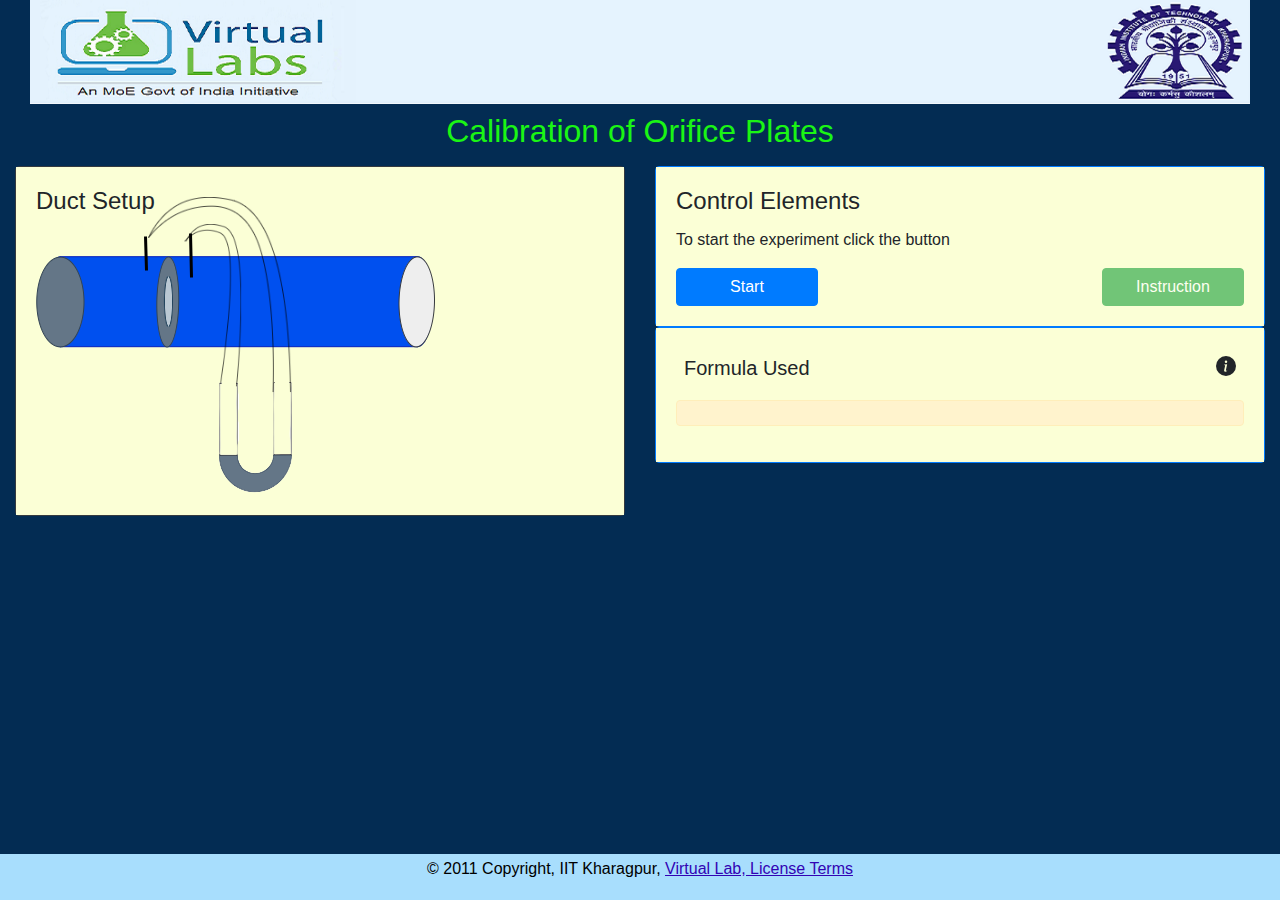
<file: exp4/exp4.html>
<!--   
   Lab:exp_4_Calibration of orifice plates
	 File name: exp4.html
   Author:Prakriti Dhang

-->

<!DOCTYPE html>
<html lang="en">
<head>
  <title>Mining Experiment 4</title>
  <meta charset="utf-8">
  <meta name="viewport" content="width=device-width, initial-scale=1">
  
  <!--link rel="stylesheet" href="https://maxcdn.bootstrapcdn.com/bootstrap/4.5.0/css/bootstrap.min.css">
  <script src="https://ajax.googleapis.com/ajax/libs/jquery/3.5.1/jquery.min.js"></script>
  <script src="https://cdnjs.cloudflare.com/ajax/libs/popper.js/1.14.7/umd/popper.min.js"></script>
  <script src="https://maxcdn.bootstrapcdn.com/bootstrap/4.5.0/js/bootstrap.min.js"></script-->
    
  <link rel="stylesheet" href="../css/bootstrap.min.css">
  <link rel="stylesheet"  href="../exp4/css/main.css">
  
  <script src="../js/jquery.slim.min.js"></script>
  <script src="../js/bootstrap.bundle.min.js"></script>
  <script src="../js/popper.min.js"></script>
  <script src="../js/modernizr-1.5.min.js"></script>
  <script src="../js/Chart.js"></script>
  <script src="../js/Plotly.js"></script>
  <script src='https://cdn.plot.ly/plotly-2.16.1.min.js'></script>
  <script src="../exp4/js/addinptotable.js"></script>
  <script src="../exp4/js/graphplot_exp4.js"></script>
  <script src="../exp4/js/graphplotly_exp4.js"></script>
  <script src="../exp4/js/exp4main.js"></script>
 
  <!--script src="../js/jquery-1.7.1.min.js"></script-->
  <!--script src="../exp4/js/zoomscale.js"></script-->
  <!--script src = "https://code.highcharts.com/highcharts.js"></script> 
  <script src="https://code.highcharts.com/modules/exporting.js"></script>
<script src="https://code.highcharts.com/modules/export-data.js"></script>
<script src="https://code.highcharts.com/modules/accessibility.js"></script-->
  <link rel="stylesheet" href="../css/katex.min.css" >

  <!-- The loading of KaTeX is deferred to speed up page rendering -->
  <script src="../js/katex.min.js" ></script>

  <!-- To automatically render math in text elements, include the auto-render extension: -->
  <script defer src="../js/auto-render.min.js" onload="renderMathInElement(document.body);"></script>
  <!--style>
    #scale{
  position:absolute;
   left: 180px;
   bottom: -127px;
   height: 100px;
   
 }
 .img-magnifier-container{
   position: relative;
 }
 .img-magnifier-glass {
   position: absolute;
   border: 2px solid #000;
   border-radius:50%;
   z-index: 8;
   cursor: none;
   
   /*Set the size of the magnifier glass:*/
   width: 50px;
   height:50px;
 }
  </style-->

  <style>
    footer {
  text-align: center;
  padding: 3px;
  background-color: DarkSalmon;
  color: white;
}
  </style>
</head>
<body class="d-flex flex-column min-vh-100" style="background-color: rgb(3, 44, 83);">
  <header id="header">
    <div class="container-fluid">
        <img src="../exp4/images/logo.jpg" class="col-xs-12 col-sm-12 col-md-12 col-lg-12 rounded img-fluid img-resposive" alt="logo" >
    </div>
  </header>
    
<div class="container-fluid">
    <div class=" d-flex justify-content-center p-2 ">
        <h2 style="color:#1bf514">Calibration of Orifice Plates</h2>
      </div>
   
</div>

<div >
  
<div class=" container-fluid">
  <div class="row">
    <div class="col-xs-12 col-sm-12 col-md-6 col-lg-6 ">
      
    <div class="card border-dark" style="height: 350px;">
        <div class="card-body" style="background-color:rgb(251, 255, 214);">
          <h4 class="card-title">Duct Setup </h4>
          <p class="card-text"></p>
         <div class="img-container">
          <img src="../exp4/images/anemometerr-copyb.png" id="anemometerr" class="img-fluid"  alt="Anemometer" style="display: none;" data-toggle="tooltip" data-placement="top"  title="Anemometer">
          <img src="../exp4/images/user.png" id="user" class="img-fluid" alt="user" style="display: none;" data-toggle="tooltip" data-placement="top"  title="User">
          <img src="../exp4/images/orificeplate.png" id="orficp" class="img-fluid"  alt="Orific Plate" data-toggle="tooltip" data-placement="bottom"  title="Duct Setup with Oriface Plate" >
          <img src="../exp4/images/Utnanometer.png" id="utnanometer" class=" img-fluid"  alt="U-tube Nanometer" data-toggle="tooltip" data-placement="right"  title="U-Tube Nanometer" >
          <img src="../exp4/images/tube1.png" id="utnanometer1" class="img-fluid"  alt="U-tube Nanometer1" data-toggle="tooltip" data-placement="right"  title="U-Tube Nanometer" style="display:none" >
          <img src="../exp4/images/tube2.png" id="utnanometer2" class="img-fluid"  alt="U-tube Nanometer2" data-toggle="tooltip" data-placement="right"  title="U-Tube Nanometer" style="display: none;"> <!-- tube drawn in draw.io and downloaded as 60% transparent -->
          <img src="../exp4/images/tube3.png" id="utnanometer3" class="img-fluid"  alt="U-tube Nanometer3" data-toggle="tooltip" data-placement="right"  title="U-Tube Nanometer" style="display: none;"> <!-- tube drawn in draw.io and downloaded as 60% transparent -->
          <img src="../exp4/images/tube4.png" id="utnanometer4" class="img-fluid"  alt="U-tube Nanometer4" data-toggle="tooltip" data-placement="right"  title="U-Tube Nanometer" style="display: none;"> <!-- tube drawn in draw.io and downloaded as 60% transparent -->
          <img src="../exp4/images/tube5.png" id="utnanometer5" class="img-fluid"  alt="U-tube Nanometer5" data-toggle="tooltip" data-placement="right"  title="U-Tube Nanometer" style="display: none;"> <!-- tube drawn in draw.io and downloaded as 60% transparent -->
          <img src="../exp4/images/tubelines1.png" id="tubelinesn" class="img-fluid"  alt="tubelines" >
          <img src="../exp4/images/tubelines2.png" id="tubelinesn2" class="img-fluid"  alt="tubelines" >
          <img src="../exp4/images/plate1_0.5.png" id="plate1" class="img-fluid" onclick="moveplate1();" alt="plate1" style="cursor:pointer;display: none;" data-toggle="tooltip" data-placement="top"  title="Flow Control Device 1, diameter =0.5">
          <img src="../exp4/images/plate2_0.52.png" id="plate2" class="img-fluid" onclick="moveplate2();" alt="plate2" style="cursor:pointer; display: none;" data-toggle="tooltip" data-placement="top"  title="Flow Control Device 2, diameter =0.52">
          <img src="../exp4/images/plate3_0.55.png" id="plate3" class="img-fluid" onclick="moveplate3();" alt="plate3" style="cursor:pointer;display: none;" data-toggle="tooltip" data-placement="top"  title="Flow Control Device 3, diameter =0.55">
          <img src="../exp4/images/plate4_0.58.png" id="plate4" class="img-fluid" onclick="moveplate4();" alt="plate4" style="cursor:pointer;display: none;" data-toggle="tooltip" data-placement="top"  title="Flow Control Device 4, diameter =0.58">
          <img src="../exp4/images/plate5_0.6.png" id="plate5" class="img-fluid" onclick="moveplate5();" alt="plate5" style="cursor:pointer;display: none;" data-toggle="tooltip" data-placement="top"  title="Flow Control Device 5, diameter =0.6">
        </div>
        </div>
      </div>
    
      <div class="row">
        <div class="col-xs-12 col-sm-12 col-md-12 col-lg-12 ">
           <div id="anotherread" class="card border-primary rounded" style="display:none;">
             <div class="card-body" style="background-color:rgb(255, 231, 209);">
               <div class="card-title" id="cardr" style="text-align: left; font-weight: bold; font-size: large;">Take another Throttle Device for mesurement</div>
               <button type="button" id="yesbtn" class="btn btn-primary col-md-3 col-sm-3 col-xs-3 col-lg-3" style="display:block;" onclick="yesread(); ">OK</button> <!-- onclick="yesread();-->
               <button type="button" id="pltbtn" class="btn btn-success col-md-3 col-sm-3 col-xs-3 col-lg-3"    data-toggle="modal" data-target="#plotModal" style="display: none;">Plot</button--> <!--onclick="plotgrp();" -->
             </div>
           </div>
          
        </div>
      </div>
      <div class="row">
        <div class="col-xs-12 col-md-12 col-sm-12 col-lg-12">
           <div id="graphd" class="card " style="display: none; ">
             <div class="card-body" style="background-color:rgb(224, 235, 255); " >
               <div class="card-title col-md-12" style="text-align: center; font-weight: bold; font-size: large;">Graph Plot</div>
               <button type="button" class="btn btn-primary  col-4 col-sm-4 col-xs-3 col-lg-3" onclick="showplot();">Show Graph</button>
               <button type="button" class="btn btn-warning  col-4 col-sm-4 col-xs-3 col-lg-3" 
               onclick="showbestfit();">Show Best Fit</button>
               <button type="button" class="btn btn-success  float-right col-3 col-sm-3 col-xs-3 col-lg-3" onclick="window.print()">Print</button>
               <div id="myPlot4"     style="height:400px;  display: none;"></div>
               <canvas id="myChartexp4" class="col-xs-12 col-sm-12 col-md-12 col-lg-12 responsive-plot" style="height:400px; width:350px; display: none;"></canvas>
               
             </div>
           </div>
        </div>
      </div>
      
    </div>
    <div class="col-xs-12 col-sm-12 col-md-6 col-lg-6">
      <div class="card border-primary rounded">
        <div class="card-body" style="background-color:rgb(251, 255, 214);">
          <h4 class="card-title">Control Elements</h4>
          <p class="card-text" style="font-family:'Franklin Gothic Medium', 'Arial Narrow', Arial, sans-serif">To start the experiment click the button</p>
            <button type="button" id="strtbtn" class="btn btn-primary col-md-3 col-sm-3 col-xs-3 col-lg-3"  data-toggle="modal" data-target="#rotatephone" >Start</button>
            
            <button type="button" id="instbtn" class="btn btn-success float-right col-md-3 col-sm-3 col-xs-3 col-lg-3" data-toggle="collapse" data-target="#instdisp1" disabled>Instruction</button>
</div></div>
            <div id="instdisp1" class="collapse card border-primary rounded " > <!--style="display: none;"-->
              <div class="card-body" style="background-color:rgb(220, 253, 209);">
            <h4 class="card-title">Instruction</h4>
            
         <ol type="1">
          <li>Hover on the flow control device to check the diameter.</li>
          <li>Click on the flow control device for regulating the air flow in the duct and measure the static pressure and velocity pressure.
          </li>
         
          <li>Click on the button "Anemometer Traversing" for traversing the anemometer and measure the velocity.</li> 
        <li>Click on the button "Velocity Reading" thrice to take three velocity readings.</li>
        <li> Click on the measure button to measure the mean velocity, pressure difference, coefficient of discharge.</li>
        <li>Then click on the button "Add result to observation table" to add all the values to the table.</li>
        <li>Click on the "OK" button for regulating the air and take 4 more measurements.</li>
        <li>Click on the button "Plot" to plot the graph for the coefficient of discharge. Double click "Show Best Fit" button to display the best fit graph</li>
  
         </ol>
                </div>
                </div> 
      
        
         
              
                <div class="row">
             <div class="col-xs-12 col-md-12 col-sm-12 col-lg-12">
                
                <div id="formulashow" class="card border-primary rounded" style="display: block; ">
                  <div  class="card-body" style="background-color:rgb(251, 255, 214);">
                    <h4 class="card-title">
                     <div class="d-flex bd-highlight">
                       <div class="p-2 w-100 bd-highlight" style="font-size: 20px ;">Formula Used</div>
                       <div id="info" class="p-2 flex-shrink-1 bd-highlight" style="display: block;"><svg id="hidebtn" class="float-right" onclick= "showformula();"  width="20" height="20" role="img" aria-label="Info:"><use xlink:href="#info-fill"/></svg>
                       </div>
         
                       <div id="exitinfo" class="p-2 flex-shrink-1 bd-highlight" style="display: none;"><button type="button" onclick= "hideformula();" class="close " data-bs-dismiss="alert" aria-label="Close" width="24" height="24">&times;</button></div>
                      
                       
                     </div>
                    
                    </h4>
                      
                     <div class="alert alert-warning d-flex justify-content-center " role="alert">
                       
                       <div id="formulacard" class="card-body" style="display: none;"> <p class="card-text"> Air Quantity (Q)</p>
                         <p style="font-size: 14px;"> Q = \(α A2\sqrt{\frac{2(ΔP)}{ρ-(1-m^2)}}\) .......... eq (1)</p> 
                         <p class="card-text"> Coefficent of Discharge(α)</p>
                         <p style="font-size: 14px;">α = \(\frac{Q}{A2\sqrt{\frac{2(ΔP)}{ρ-(1-m^2)}}}\) .......... eq (2)</p>
                         <p class="card-text"> Pressure Difference (ΔP)</p>
                         <p style="font-size: 14px;"> P1= ρgh1 , P2=ρgh2 </p>
                         <p style="font-size: 14px;">ΔP= P1-P2 = ρg(h1-h2)
                         </p>       
                         <p style="font-size: 14px;">\({A2\sqrt{\frac{2(ΔP)}{ρ-(1-m^2)}}}\)  .......... eq (3)</p>               
                         <p style="font-size: 14px;"> where, </p>
                           
       <p style="font-size: 14px;">α = coefficient of discharge</p>
       <p style="font-size: 14px;">A2 = Area of cross-section of the opening of the orifice plate</p>
       <p style="font-size: 14px;">ΔP = Static pressure difference of the two sides of orifice plate i.e. (P1−P2). In this case, P1 is the static pressure before the plate and P2 is the static pressure after the plate.</p>
       <p style="font-size: 14px;">ρ = Density of medium; in this case the medium is air so its value is 1.</p>
       <p style="font-size: 14px;">m = Cross-section area ratio of plate of orifice opening with the duct opening = A2/A1 where as A1 is the cross-section area of the opening of the duct. In this experiment the design is in such a way that the value of m is 0.5.
                         </p>
                       </div>
                       <svg xmlns="http://www.w3.org/2000/svg" style="display: none;">
                        <symbol  id="info-fill" fill="currentColor" viewBox="0 0 16 16">
                          <path d="M8 16A8 8 0 1 0 8 0a8 8 0 0 0 0 16zm.93-9.412-1 4.705c-.07.34.029.533.304.533.194 0 .487-.07.686-.246l-.088.416c-.287.346-.92.598-1.465.598-.703 0-1.002-.422-.808-1.319l.738-3.468c.064-.293.006-.399-.287-.47l-.451-.081.082-.381 2.29-.287zM8 5.5a1 1 0 1 1 0-2 1 1 0 0 1 0 2z"/>
                        </symbol>
                      </svg>
                     </div>
                     
                     
                   </div>
                  
               </div>
               </div>
                 </div>
                
             
            <div id="obsanem" class="collapse card border-primary rounded border border-5" style="display:none;">
              <div class="card-body" style="background-color:rgb(224, 235, 255);">
          <p class="card-text" style="font-family:'Franklin Gothic Medium', 'Arial Narrow', Arial, sans-serif">Click on the Flow Control Device and then Anemometer traversing button</p>
         
          <button type="button" id="anmbtn" class="btn btn-primary col-md-6 col-sm-12 col-xs-12 col-lg-6"  onclick="anmeasure();" >Anemometer Traversing</button>
          </div>
        </div>
          <div  id="measure" class="card border-primary rounded" style="display: none;">
            <div class="card-body" style="background-color:rgb(220, 253, 209);">
              <h4 class="card-title">Measuring Table </h4>
              <button type="button" id="velread" class="btn btn-primary col-md-6 col-sm-6  col-xs-6 col-lg-6" onclick="veloread();" data-toggle="popover" data-placement="right" data-trigger="focus" title="Click thrice to take 3 velocity readings">Velocity Reading</button>
              <div class="form-group row">
               
                <label for="vel1" class=" col-xs-5 col-md-5 col-sm-5 col-lg-5" style="font-family: 'Lucida Sans', 'Lucida Sans Regular', 'Lucida Grande', 'Lucida Sans Unicode', Geneva, Verdana, sans-serif;">1st Velocity Reading</label>
                <input type="number" class="form-control col-xs-3 col-md-3 col-sm-3 col-lg-3" id="velr1" readonly >
                <label for="vel1unit" class="col-xs-4 col-md-4 col-sm-4 col-lg-4" style="font-family: 'Lucida Sans', 'Lucida Sans Regular', 'Lucida Grande', 'Lucida Sans Unicode', Geneva, Verdana, sans-serif;">\(m/s\)</label>
                <label for="vel2" class=" col-xs-5 col-md-5 col-sm-5 col-lg-5" style="font-family: 'Lucida Sans', 'Lucida Sans Regular', 'Lucida Grande', 'Lucida Sans Unicode', Geneva, Verdana, sans-serif;">2nd Velocity Reading</label>
                <input type="number" class="form-control col-xs-3 col-md-3 col-sm-3 col-lg-3" id="velr2" readonly>
                <label for="vel2unit" class=" col-xs-4 col-md-4 col-sm-4 col-lg-4" style="font-family: 'Lucida Sans', 'Lucida Sans Regular', 'Lucida Grande', 'Lucida Sans Unicode', Geneva, Verdana, sans-serif;">\(m/s\)</label>
                <label for="vel3" class=" col-xs-5 col-md-5 col-sm-5 col-lg-5" style="font-family: 'Lucida Sans', 'Lucida Sans Regular', 'Lucida Grande', 'Lucida Sans Unicode', Geneva, Verdana, sans-serif;">3rd Velocity Reading</label>
                <input type="number" class="form-control col-xs-3 col-md-3 col-sm-3 col-lg-3" id="velr3" readonly>
                <label for="vel3unit" class=" col-xs-4 col-md-4 col-sm-4 col-lg-4" style="font-family: 'Lucida Sans', 'Lucida Sans Regular', 'Lucida Grande', 'Lucida Sans Unicode', Geneva, Verdana, sans-serif;">\(m/s\)</label>
              </div>
              <button type="button" id="measurebtn" class="btn btn-primary  col-md-6 col-sm-6 col-xs-6 col-lg-6"  onclick="caloutput();" >Click To Measure</button>
               </div>  </div>
               <div id="datam" class=" card border-primary rounded" style="display: none;">
            <div class="card-body" style="background-color:rgb(241, 248, 198);">
             <h4 class="card-title"></h4>
             <div class="form-group row">
              <label for="mvel" class=" col-xs-5 col-md-5 col-sm-5 col-lg-5" style="font-family: 'Lucida Sans', 'Lucida Sans Regular', 'Lucida Grande', 'Lucida Sans Unicode', Geneva, Verdana, sans-serif;">Mean Velocity</label>
              <input type="number" class="form-control col-xs-3 col-md-3 col-sm-3 col-lg-3" id="mvelr" readonly >
              <label for="mvelunit" class="col-xs-4 col-md-4 col-sm-4 col-lg-4" style="font-family: 'Lucida Sans', 'Lucida Sans Regular', 'Lucida Grande', 'Lucida Sans Unicode', Geneva, Verdana, sans-serif;">\(m/s\)</label>
              
              <label for="aq" class="col-xs-5 col-md-5 col-sm-5 col-lg-5" style="font-family: 'Lucida Sans', 'Lucida Sans Regular', 'Lucida Grande', 'Lucida Sans Unicode', Geneva, Verdana, sans-serif;">Area of Cross-Section (A2)</label>
              <input type="number" class="form-control col-xs-3 col-md-3 col-sm-3 col-lg-3" id="aqr" readonly>
              <label for="aqunit" class="col-xs-4 col-md-4 col-sm-4 col-lg-4" style="font-family: 'Lucida Sans', 'Lucida Sans Regular', 'Lucida Grande', 'Lucida Sans Unicode', Geneva, Verdana, sans-serif;">\(m^2\)</label>
              
              <label for="dm" class="col-xs-5 col-md-5 col-sm-5 col-lg-5" style="font-family: 'Lucida Sans', 'Lucida Sans Regular', 'Lucida Grande', 'Lucida Sans Unicode', Geneva, Verdana, sans-serif;">Density of Medium (ρ)</label>
              <input type="number" class="form-control col-xs-3 col-md-3 col-sm-3 col-lg-3" id="dm" readonly>
              <label for="dmunit" class="col-xs-4 col-md-4 col-sm-4 col-lg-4" style="font-family: 'Lucida Sans', 'Lucida Sans Regular', 'Lucida Grande', 'Lucida Sans Unicode', Geneva, Verdana, sans-serif;">\(kg/m^3\)</label>
              
              <label for="arearation" class="col-xs-5 col-md-5 col-sm-5 col-lg-5" style="font-family: 'Lucida Sans', 'Lucida Sans Regular', 'Lucida Grande', 'Lucida Sans Unicode', Geneva, Verdana, sans-serif;">Cross-section of Area Ratio (m)</label>
                <input type="number" class="form-control col-xs-3 col-md-3 col-sm-3 col-lg-3" id="aration" readonly >
                <label for="arearationunit" class="col-xs-4 col-md-4 col-sm-4 col-lg-4" style="font-family: 'Lucida Sans', 'Lucida Sans Regular', 'Lucida Grande', 'Lucida Sans Unicode', Geneva, Verdana, sans-serif;">\(m^2\)</label>


                <label for="Pressurediff" class="col-xs-5 col-md-5 col-sm-5 col-lg-5" style="font-family: 'Lucida Sans', 'Lucida Sans Regular', 'Lucida Grande', 'Lucida Sans Unicode', Geneva, Verdana, sans-serif;">Pressure Difference (ΔP)</label>
                <input type="number" class="form-control col-xs-3 col-md-3 col-sm-3 col-lg-3" id="pdiff" readonly>
                <label for="pdunit" class="col-xs-4 col-md-4 col-sm-4 col-lg-4" style="font-family: 'Lucida Sans', 'Lucida Sans Regular', 'Lucida Grande', 'Lucida Sans Unicode', Geneva, Verdana, sans-serif;">\(KPa\)</label>

                <label for="airflow" class="col-xs-5 col-md-5 col-sm-5 col-lg-5" style="font-family: 'Lucida Sans', 'Lucida Sans Regular', 'Lucida Grande', 'Lucida Sans Unicode', Geneva, Verdana, sans-serif;">Quality of Air FLow (Q)</label>
                <input type="number" class="form-control col-xs-3 col-md-3 col-sm-3 col-lg-3" id="airflow" readonly>
                <label for="airflowlunit" class="col-xs-4 col-md-4 col-sm-4 col-lg-4" style="font-family: 'Lucida Sans', 'Lucida Sans Regular', 'Lucida Grande', 'Lucida Sans Unicode', Geneva, Verdana, sans-serif;">\(m^3/s\)</label>

                <label for="coeff" class=" col-xs-5 col-md-5 col-sm-5 col-lg-5" style="font-family: 'Lucida Sans', 'Lucida Sans Regular', 'Lucida Grande', 'Lucida Sans Unicode', Geneva, Verdana, sans-serif;">Coefficent Discharge (α)</label>
                <input type="number" class="form-control col-xs-3 col-md-3 col-sm-3 col-lg-3" id="coeff" readonly>
                <label for="coeffunit" class="col-xs-4 col-md-4 col-sm-4 col-lg-4" style="font-family: 'Lucida Sans', 'Lucida Sans Regular', 'Lucida Grande', 'Lucida Sans Unicode', Geneva, Verdana, sans-serif;"></label>
             </div>
             <button type="button" id="btnobv" class="btn btn-primary col-md-6 col-sm-12 col-xs-12 col-lg-6" disabled onclick="addresult();" >Add Result to Observation Table</button>
            </div>
         
          
        </div> 
        <div id="obvtable" class="card border-primary rounded" style="display:none;">
            <div class="card-body" style="background-color:rgb(255, 235, 254);">
          <h4 class="card-title">Observation Table</h4>
          <div class="table-responsive-sm table-responsive-md table-responsive-lg table-responsive-xl" > <!-- style="height: 100px; overflow-y: auto;"-->
              <table class="table table-bordered table-hover" id="obtable">
                <thead>
                  <tr class="table-primary ">
                    <th>Obs No.</th>
                    <th>Avg Velocity</th>
                    <th>Pressure</th>
                    <th>\({A2\sqrt{\frac{2(ΔP)}{ρ-(1-m^2)}}}\)</th>
                    <th>Q</th>
                    <th>Coeff. of Discharge</th>
                  </tr>
                </thead>
                <tbody>
                 
                </tbody>
              </table>
              </div>
              </div>
              </div>

             
            <!--/div-->
          <!--/div --> 
        
      <!--/div--> <!--control panel card ends-->


    <!--/div> <control panel div ends-->
    </div> <!-- control panel col ends-->
</div> <!-- main row ends-->
</div> <!-- main container ends-->
</div> <!-- content-wrapper ends-->

<!-- footer-->
<footer class="mt-auto" style="background-color: rgb(168, 222, 253);">
  <p class="justify-content-center" style="color:black;">© 2011 Copyright, IIT Kharagpur,
    <a href="/" style="color: rgb(50, 3, 180); text-decoration: underline;"> Virtual Lab, License Terms </a></p>
</footer>


<!--modal for plot graph-->
  
<div class="modal fade" id="plotModal" tabindex="-1" role="dialog" aria-labelledby="exampleModalLabel" aria-hidden="true">
  <div class="modal-dialog" role="document">
    <div class="modal-content">
      <div class="modal-header">
        <h5 class="modal-title" id="exampleModalLabel">Graph Plot</h5>
        <button type="button" class="close" data-dismiss="modal" aria-label="Close">
          <span aria-hidden="true">&times;</span>
        </button>
      </div>
      <div class="modal-body">
        Press OK, if you want to proceed for graph plot. Press cancel to exit from plotting
      </div>
      <div class="modal-footer">
         <button type="button" class="btn btn-primary col-xs-3 col-sm-3 col-md-3 col-lg-3" onclick="showplotgraph();" data-dismiss="modal" >OK</button>
        <button type="button" class="btn btn-warning col-xs-4 col-sm-4 col-md-4 col-lg-4" data-dismiss="modal" onclick="cancelgrph();">Cancel</button>
      </div>
    </div>
  </div>
</div>
<!---->
<!-- model for no more flow control device-->

<div class="modal fade" id="noplatesModal" tabindex="-1" role="dialog" aria-labelledby="exampleModalLabel" aria-hidden="true">
  <div class="modal-dialog" role="document">
    <div class="modal-content">
      <div class="modal-header">
        <h5 class="modal-title" id="exampleModalLabel">Proceed or Plotting</h5>
        <button type="button" class="close" data-dismiss="modal" aria-label="Close" onclick="closemodal();">
          <span aria-hidden="true">&times;</span>
        </button>
      </div>
      <div class="modal-body">
        No more plates. Click Plot to view the canvas section.
      </div>
      <div class="modal-footer">
         <button type="button" class="btn btn-primary col-xs-4 col-sm-4 col-md-4 col-lg-4"  data-dismiss="modal" onclick="noplate();">OK</button>
      </div>
    </div>
  </div>
</div>
<!----->

<!--modal to rotate phone-->
  
<div class="modal fade" id="rotatephone" tabindex="-1" role="dialog" aria-labelledby="exampleModalLabel" aria-hidden="true">
  <div class="modal-dialog" role="document">
    <div class="modal-content">
      <div class="modal-header">
        <h5 class="modal-title" id="exampleModalLabel">For better view in mobile phone</h5>
        <button type="button" class="close" data-dismiss="modal" aria-label="Close">
          <span aria-hidden="true">&times;</span>
        </button>
      </div>
      <div class="modal-body">
        Select auto-rotate 
        <br>OR
        <br>
        Select Desktop site 
      </div>
      <div class="modal-footer">
        <button type="button" class="btn btn-primary col-xs-3 col-sm-3 col-md-3 col-lg-3" data-dismiss="modal" onclick= " startexp();" >OK</button>
      </div>
    </div>
  </div>
</div>
<!---->

<!--script>
  /* Initiate Magnify Function
  with the id of the image, and the strength of the magnifier glass:*/
  magnify("scale", 2);
  </script-->

  
</body>
</html>
</file>
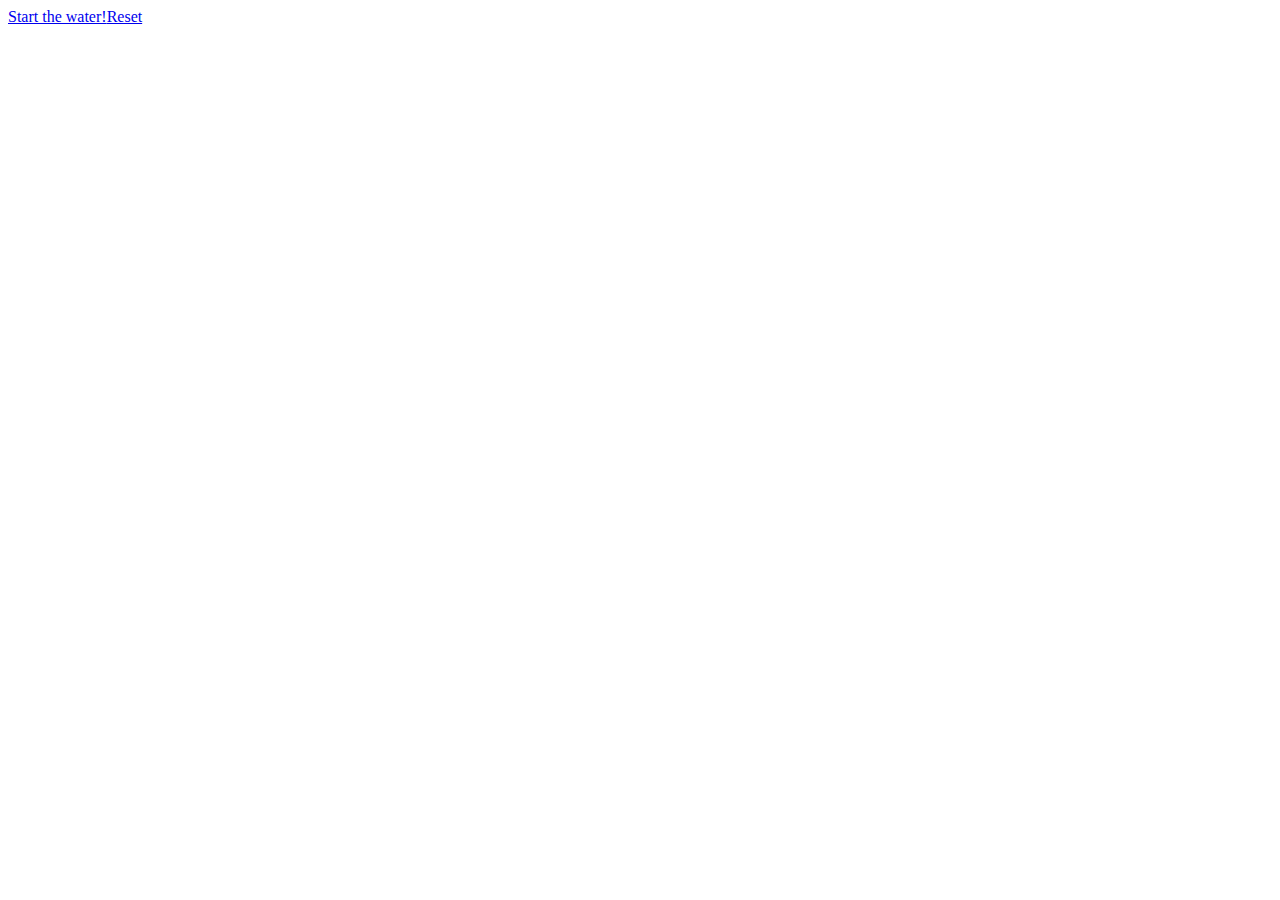
<file: exp5-new/waterflow.html>
<html>
    <head>
        
    </head><body>
    <p><a href="#" class="start">Start the water!</a><a href="#" class="reset">Reset</a></p>
      <div class="tank">
          <div class="tube x" style="width: 200px; top: 20px; left: 20px; z-index: 6;"><div class="water left"></div></div>
          <div class="tube y" style="height: 100px; top: 20px; left: 220px; z-index: 5;"><div class="water top"></div></div>
      <div class="tube x" style="width: 100px; top: 110px; left: 135px; z-index: 4;"><div class="water right"></div></div>
      <div class="tube y" style="height: 50px; top: 75px; left: 135px; z-index: 3;"><div class="water bottom"></div></div>
      <div class="tube x" style="width: 50px; top: 75px; left: 100px; z-index: 2;"><div class="water right"></div></div>
      <div class="tube y" style="height: 150px; top: 75px; left: 100px; z-index: 1;"><div class="water top"></div></div>
      <div class="bg">
      </div>
  </body>
  </html>
</file>
<file: exp1/css/main.css>
/* Lab:exp_1_Calibration of Inclined Tube Manometer using Askania Minimeter
	 File name: main.css
   Author:Prakriti Dhang
*/
input::-webkit-outer-spin-button,
input::-webkit-inner-spin-button {
  -webkit-appearance: none;
  margin: 0;
}
table,th,td{
    text-align: center;
}

#askaninam{
position: absolute;
left: 215px;
top: 125px;
}

#inclm{
    position: absolute;
    left: 375px;
    top: 169px;
    -webkit-transform: rotate(-19deg);
    transform: rotate(-19deg);
}

#lbeaker{
 position: absolute;
 top: 180px;
 left: 25px;

}


#scaleask{
    position: absolute;
left: 230px;
top: 125px;

}
/*#inclred
{
position: absolute;
left:468px;
top: 120px;
width: 5px;
height: 185px;
display: block;
background: rgb(255, 8, 0);
/*-webkit-transform: rotate(45deg) ;*/
    /*transform: rotate(45deg) ;
/*}
#inclredwh{
position: absolute;
left:474px; /*++*/
/*top: 121px; /* --*/
/*width: 5px;
height: 170px;
display: block;
background: rgb(255, 253, 253);
/*-webkit-transform: rotate(45deg) ;*/
    /*transform: rotate(45deg) ;
}*/
#myCanvas{
    position: absolute;
    left:468px;
    top: 121px;
    transform: rotate(45deg) ;
    }

    #myCanvasa{
        position: absolute;
        left: 1px;
        top: 1px;
        /*transform: rotate(45deg) ;*/
        }


/*#askaniamorg{

width: 20px;
height: 80px;
position: absolute;
left: 215px;
top:125px;
background: rgba(255, 136, 0, 0.925);

}


#askaniamorgwh{

    width: 20px;
    height: 78px;
    position: absolute;
    left: 215px;
    top:125px;
    background: rgb(240, 236, 236);
    }*/



    #prrel{
        width: 10px;
        height: 10px;
        position: absolute;
        left: 70px;
        top:145px;
        background: rgb(24, 23, 23);
        }




        @media print {
            body {-webkit-print-color-adjust: exact !important;
               
                
            }
            }
            @page {
                margin: 1in; 
              }
              
            @print {
               @page :footer {
                  display: none;
                  
                   
               }
             
               @page :header {
                  display: none;
                  
               }
           }
           @media print {
            #myPlot {
              padding-right: 1cm;
            }
          }








/*border-right: 4px solid rgb(255, 131, 29);
-webkit-transform:
            translateY(-10px)
            translateX(-10px)
            rotate(90deg); */

/* #askorgh{
position: absolute;
left:2px;
top: 80px;
height:10px;  /* height limit 10 - 80 */
/*width: 15px;

}

#incredh{
    position: absolute;
    left: 15px;
    top: 65px;
    height:20px;  /* height limit 10 - 80 */
    /*width: 60px;
    -webkit-transform: rotate(-19deg);
    transform: rotate(-19deg);
}*/
</file>
<file: exp4/css/main.css>
/* Lab:exp_4_Calibration of orifice plates
	 File name: main.css
   Author:Prakriti Dhang
*/

table,th,td{
    text-align: center;
    font-size: medium;
    width: 20%;
}


ol{
   font-size: 14px; 
}

.img-container{
   display: inline-block;
   position: relative;
 }

/*  Throtling plate 1 */
#plate1 {
    position: absolute;
    left: 0%;
    bottom: -130%;
    width:12.5%;
    animation: tplate1 10s linear;
   /* margin-left: 50% !important;*/
  }

 /*  Throtling plate 2 */
  #plate2 {
    position: absolute;
    left: 0%;
    bottom: -130%;
    width:12.5%;
   
  }
  /*  Throtling plate 3 */
  #plate3 {
    position: absolute;
    left: 0%;
    bottom: -130%;
    width:12.5%;
  }

  /*  Throtling plate 4 */
  #plate4 {
    position: absolute;
    left: 0%;
    bottom: -130%;
    width:12.5%;
   
  }
  /*  Throtling plate 5 */
  #plate5 {
   position: absolute;
   left: 0%;
    bottom: -130%;
    width:12.5%;
 }
 

 /* Anemometer positon */
 #anemometerr{
    position: absolute;
    bottom: -60%;  
    left: 100%; 
    width:6%;
    
 }

 /*User postion */
 #user{
    position: absolute;
    bottom: -55%;  
    left: 94%; 
    width:10%;
    
 }
 /* Tube nanometer positon */
 #utnanometer{
   position: absolute;
   left: 42.6%; 
   bottom: -136%; 
   width: 25%;
   
}
 #utnanometer1{
   position: absolute;
   left: 42.6%; 
   bottom: -136%; 
   width: 25%;
   
}
#utnanometer2{
   position: absolute;
   left: 42.6%; 
   bottom: -136%; 
   width: 25%;
}
#utnanometer3{
   position: absolute;
   left: 42.6%; 
   bottom: -136%; 
   width: 25%;
   
}
#utnanometer4{
   position: absolute;
   left: 42.6%; 
   bottom: -136%; 
   width: 25%;
   
}
#utnanometer5{
   position: absolute;
   left: 42.6%; 
   bottom: -136%; 
   width: 25%;
   
}

/* 1st tube positon */
#tubelinesn{
   position: absolute;
   left: 28%; 
   bottom: -39%; 
   width: 36%;
}

/* 2nd tube positon */
#tubelinesn2{
   position: absolute;
   left: 37%; 
   bottom: -35%; 
   width: 14.5%;  
}

/* chart js hide header and footer */
@media print {
   body {-webkit-print-color-adjust: exact !important;}
   }
   @page {
      margin: 1in; 
    }

   @print {
      @page :footer {
         display: none
         :disabled:true
          
      }
    
      @page :header {
         display: none
          :disabled:true
      }
  }
  @media print {
   #myChartexp4 {
     padding-right: 1cm;
   }
 }
</file>
